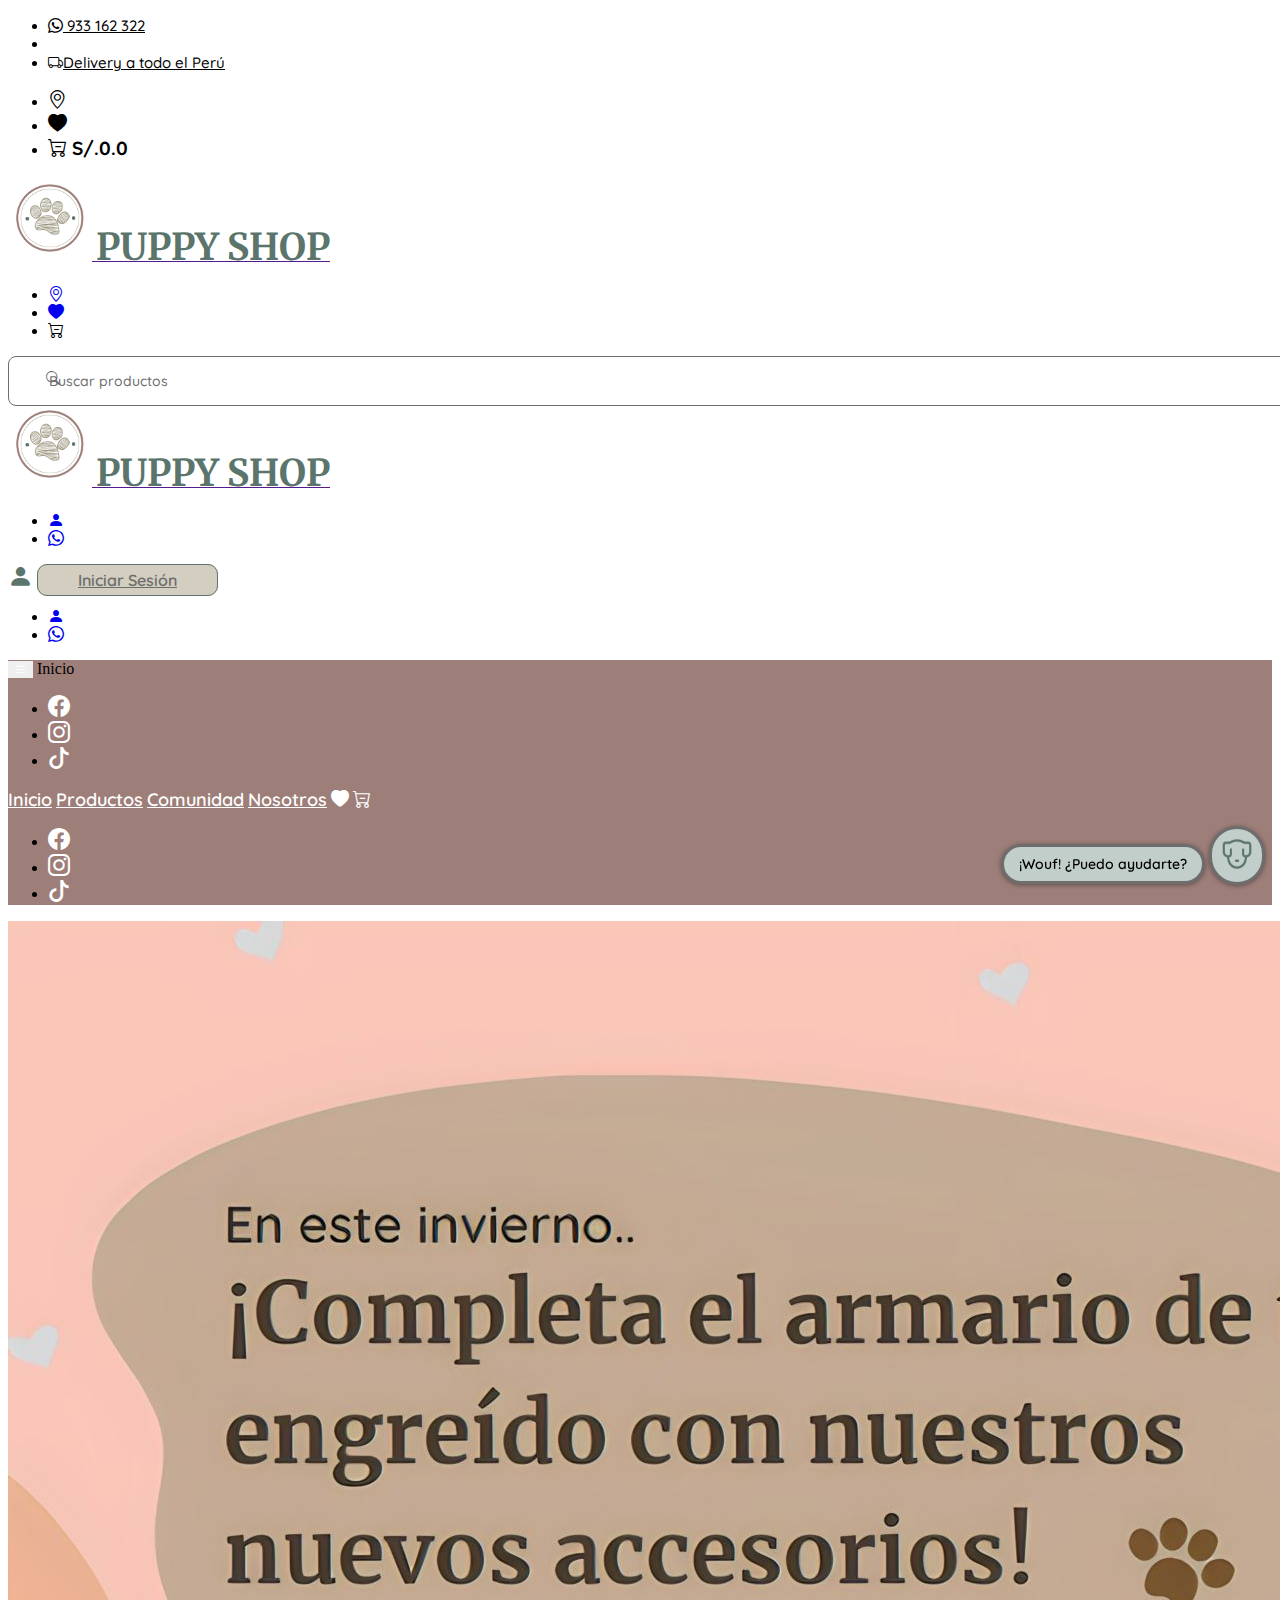
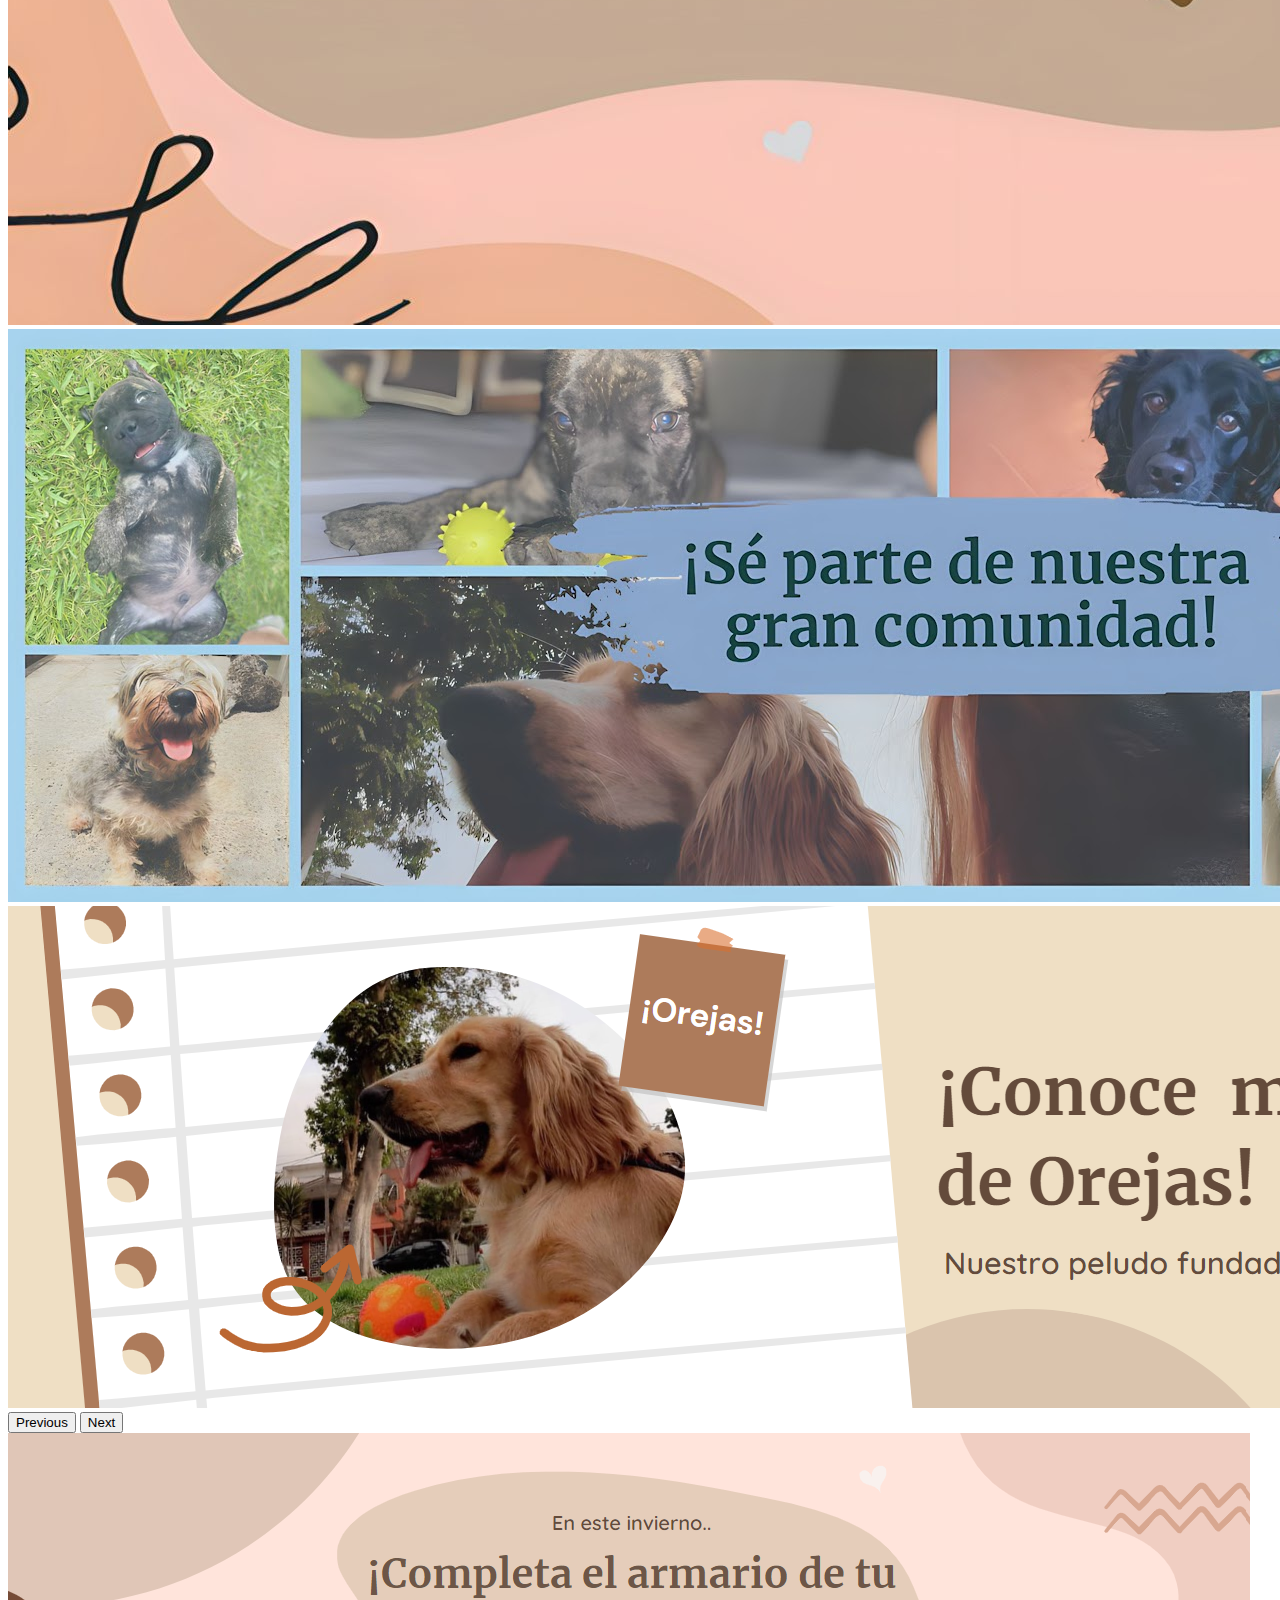
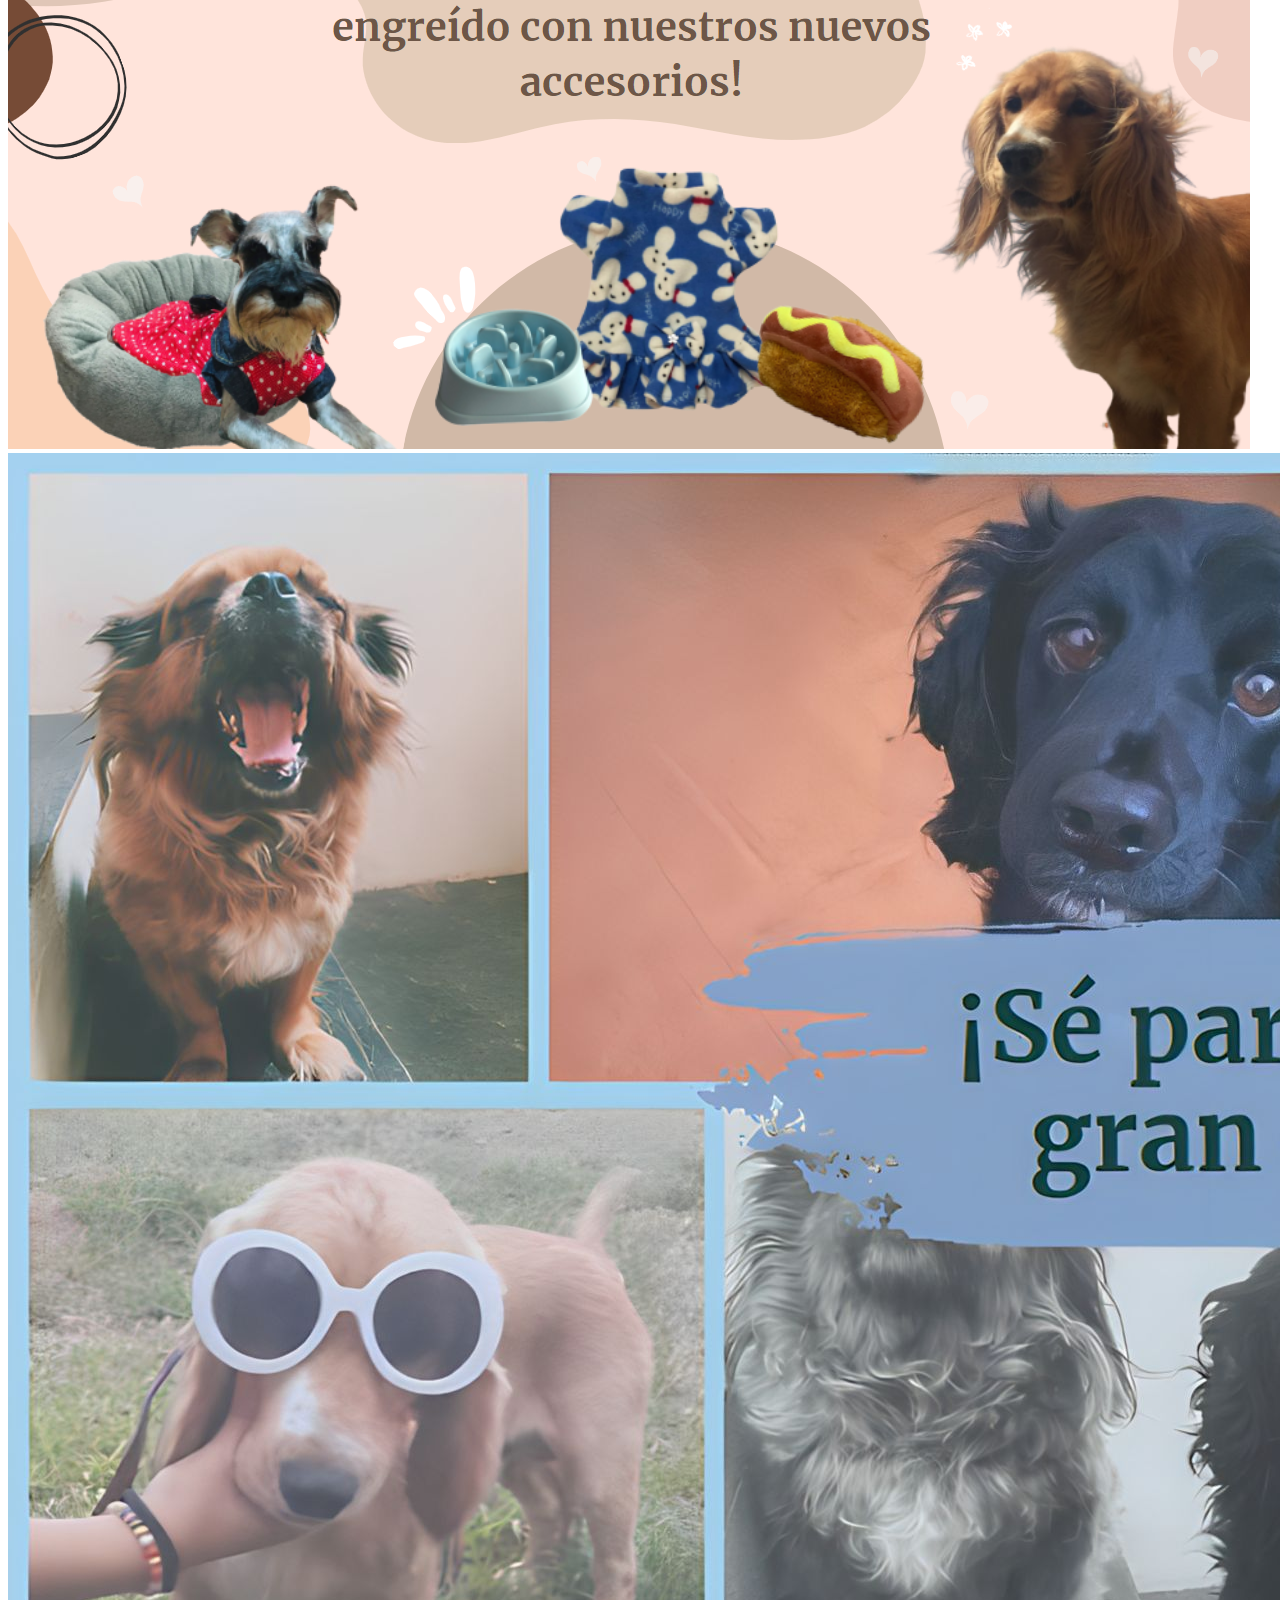
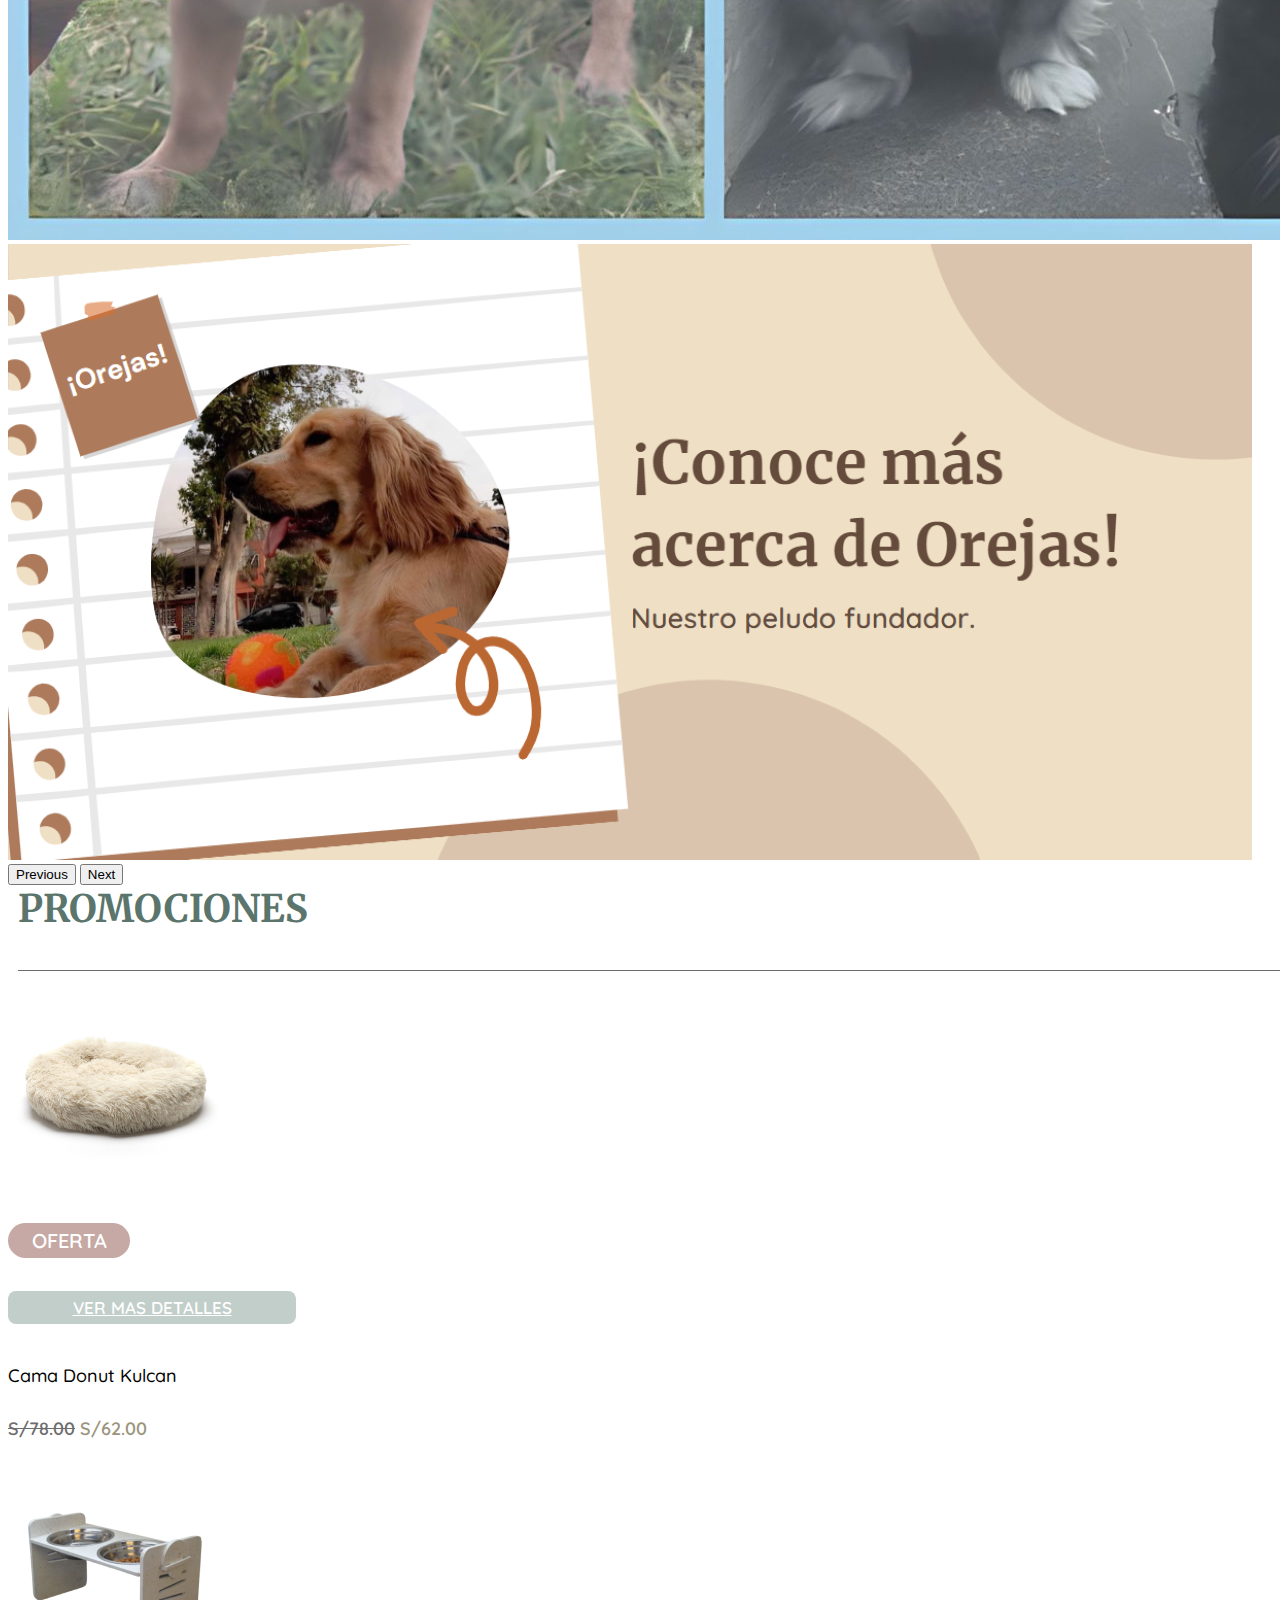
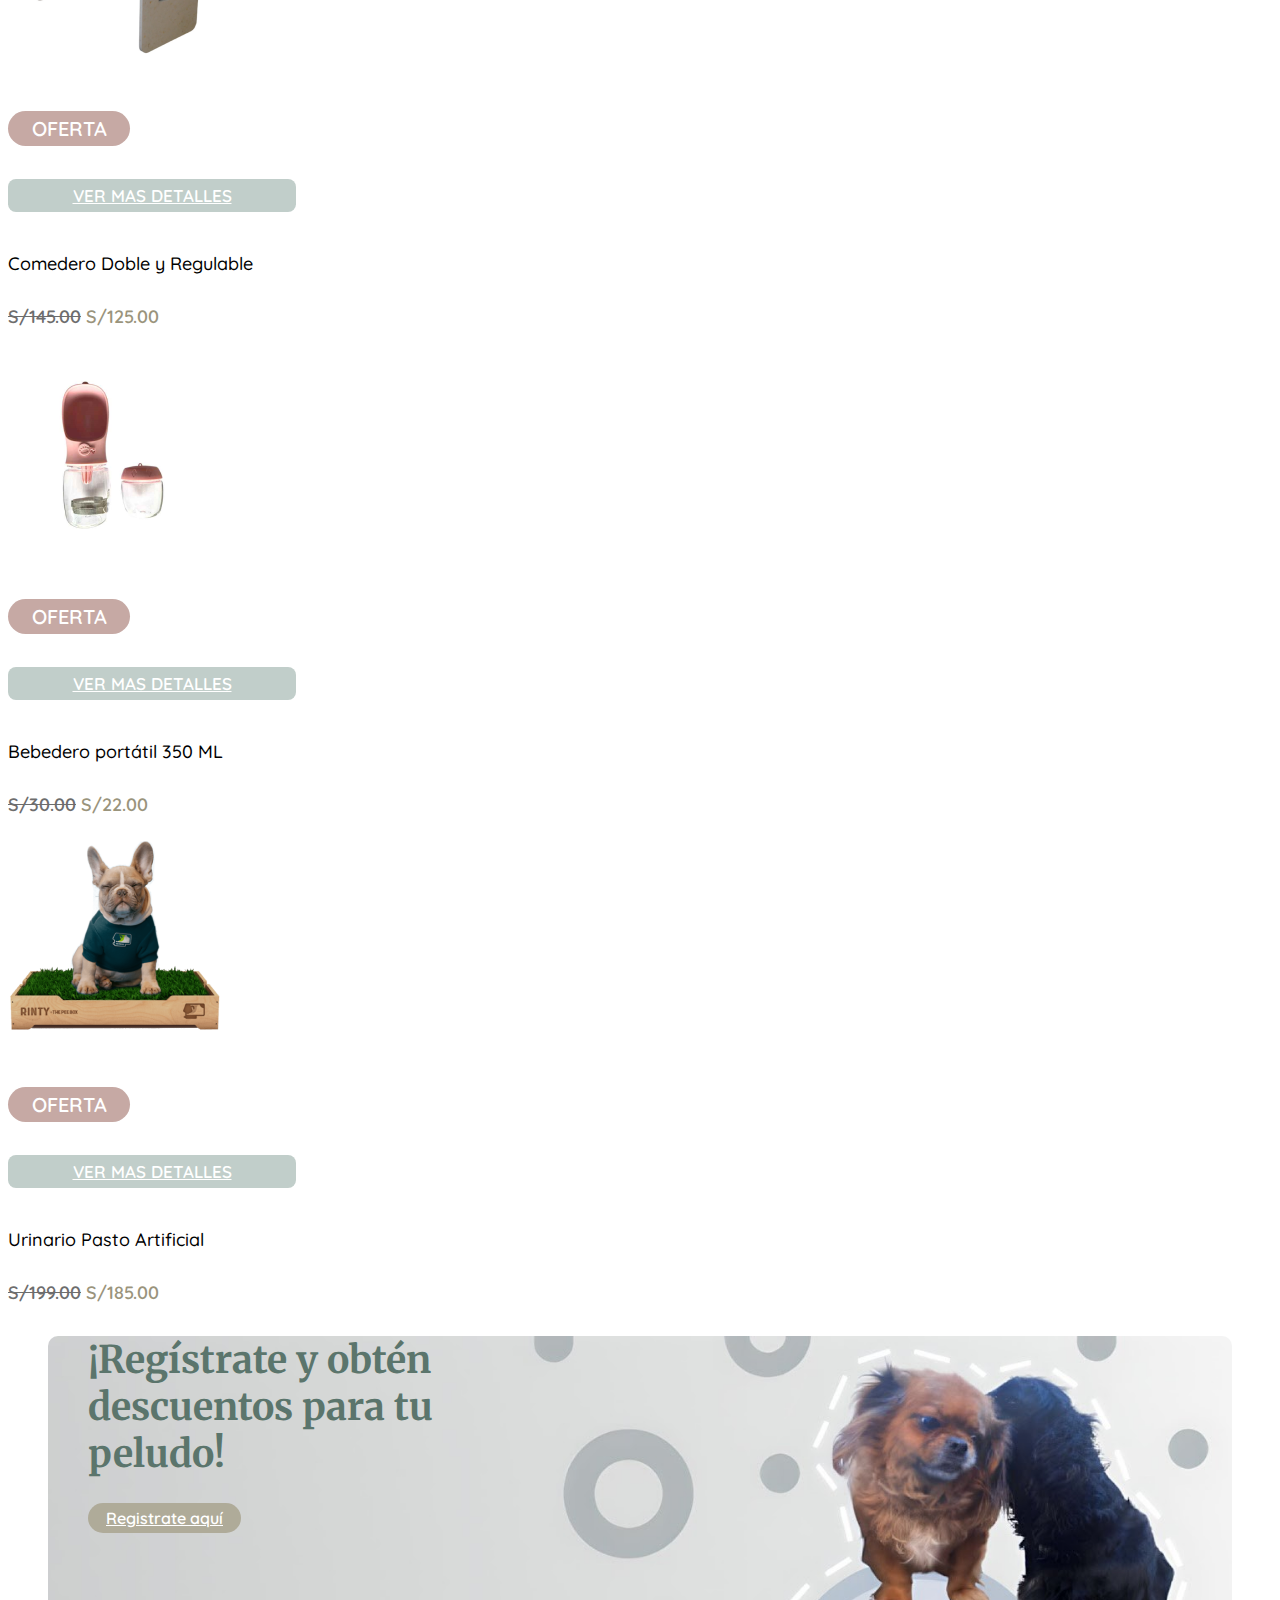
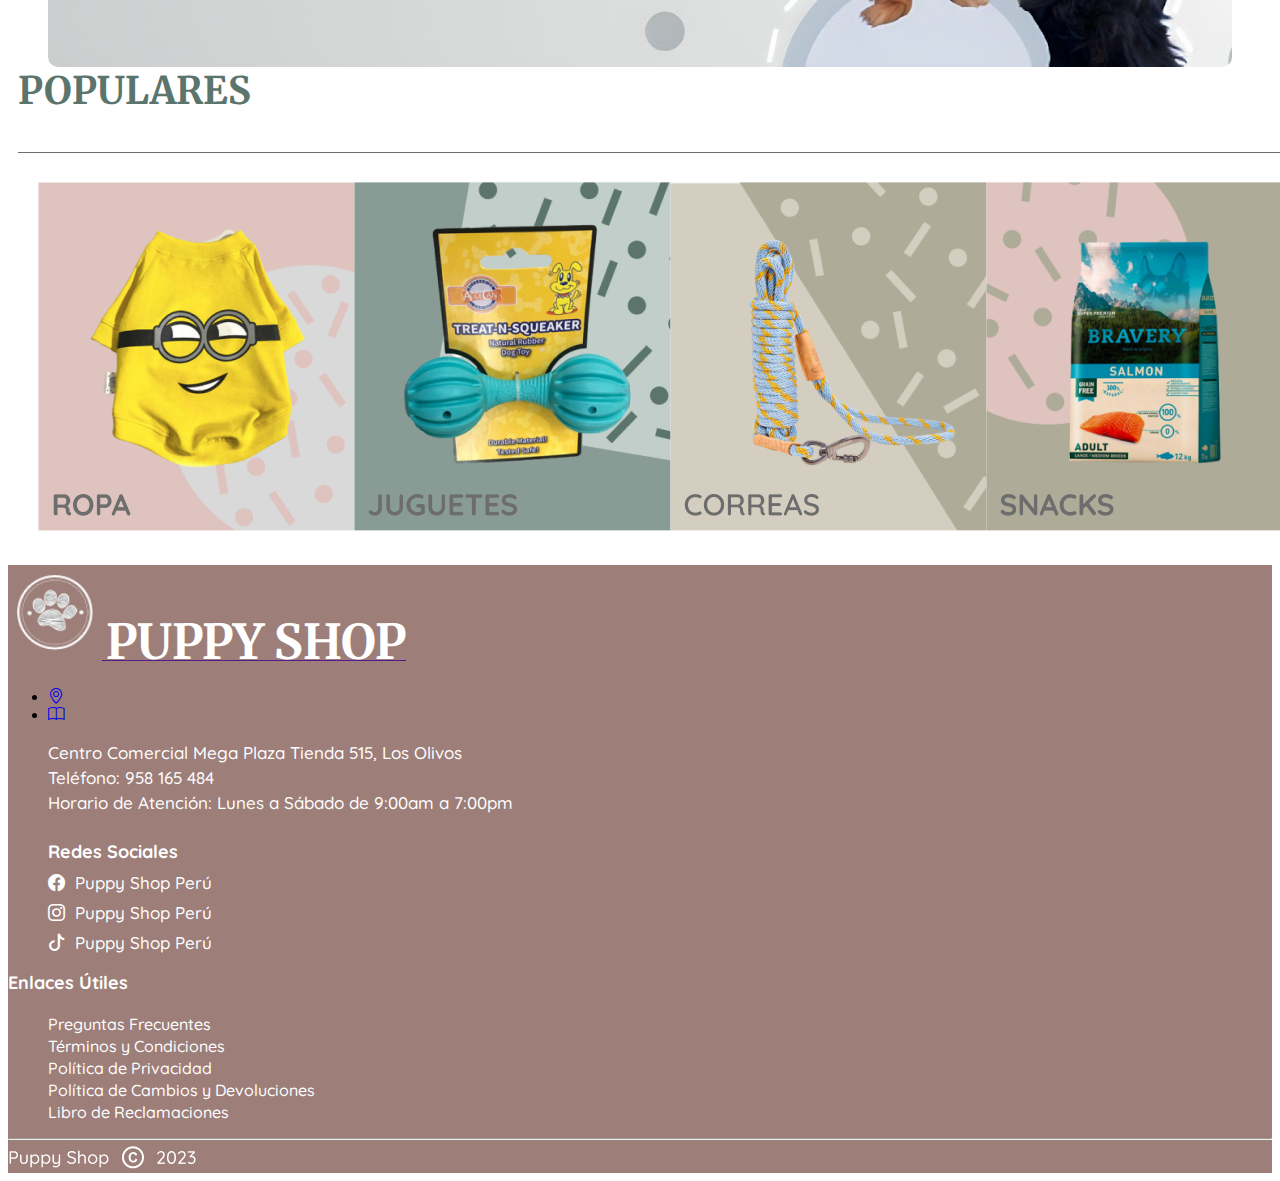
<file: index.html>
<!DOCTYPE html>
<html lang="en">

<head>
	<meta charset="UTF-8">
	<meta name="viewport" content="width=device-width, initial-scale=1.0">
	<title>Puppy Shop Perú</title>
	<link href="https://cdn.jsdelivr.net/npm/bootstrap@5.2.3/dist/css/bootstrap.min.css" rel="stylesheet"
		integrity="sha384-rbsA2VBKQhggwzxH7pPCaAqO46MgnOM80zW1RWuH61DGLwZJEdK2Kadq2F9CUG65" crossorigin="anonymous">
	<link rel="stylesheet" href="https://cdn.jsdelivr.net/npm/bootstrap-icons@1.10.5/font/bootstrap-icons.css">
	<link rel="stylesheet" type="text/css" href="css/index.css">
	<link rel="icon" href="images/logo-v2.png">
</head>

<body>

	<!-- HEADER -->
	<div class="container-fluid">
		<div class="row">
			<!-- SECTION 1 -->
			<div class="col-6 d-none d-lg-block">
				<ul class="nav part-1 ps-4">
					<li class="nav-item">
						<a class="nav-link mx-3 my-2"
							href="https://api.whatsapp.com/send/?phone=933162322&text&type=phone_number&app_absent=0"
							target="_blank"><i class="bi bi-whatsapp pe-1"></i> 933 162 322</a>
					</li>
					<li class="nav-item">
					<li class="nav-item">
						<a class="nav-link mx-3 my-2" href="https://www.olvacourier.com/" target="_blank"><i
								class="bi bi-truck pe-2"></i>Delivery a todo el Perú</a>
					</li>
				</ul>
			</div>
			<!-- SECTION 2 -->
			<div class="col-6 d-none d-lg-block">
				<ul class="nav part-2 justify-content-end pe-4">
					<li class="nav-item">
						<a class="nav-link my-2 mx-3" href="https://www.megaplaza.com.pe/independencia"
							target="_blank"><i class="bi bi-geo-alt"></i></a>
					</li>
					<li class="nav-item">
						<a class="nav-link my-2 mx-3" href="#"><i class="bi bi-heart-fill"></i></a>
					</li>
					<li class="nav-item">
						<a class="nav-link my-2 mx-3"><i class="bi bi-cart-dash"></i> S/.0.0</a>
					</li>
				</ul>
			</div>
		</div>
		<div class="row">
			<!-- SECTION 1-->
			<div class="col-9 col-lg-4 col-md-3 pb-lg-1">
				<!-- DESKTOP AND MOBILE -->
				<div class="d-md-none d-lg-block ps-lg-1">
					<a class="navbar-brand logo justify-content-start align-items-center d-flex" href="">
						<img src="./images/logo-v2.png" alt="">
						<span>PUPPY SHOP</span>
					</a>
				</div>
				<!-- TABLET -->
				<div class=" d-none d-md-block d-lg-none">
					<ul class="nav tablet-part pt-2 d-flex justify-content-center">
						<li class="nav-item">
							<a class="nav-link" href="https://www.megaplaza.com.pe/independencia" target="_blank"><i
									class="bi bi-geo-alt"></i></a>
						</li>
						<li class="nav-item">
							<a class="nav-link" href="#"><i class="bi bi-heart-fill"></i></a>
						</li>
						<li class="nav-item">
							<a class="nav-link"><i class="bi bi-cart-dash"></i></a>
						</li>
					</ul>
				</div>
			</div>
			<!-- SECTION 2 -->
			<div class="col-3 col-lg-4 col-md-6">
				<!-- DESKTOP -->
				<div class="d-none d-lg-block mt-3">
					<form class="input-box" role="search">
						<i class="bi bi-search"></i>
						<input class="form-control" type="text" placeholder="Buscar productos" aria-label="Search">
					</form>
				</div>
				<!-- TABLET -->
				<div class="d-none d-md-block d-lg-none">
					<a class="navbar-brand logo justify-content-center align-items-center d-flex" href="">
						<img src="./images/logo-v2.png" alt="">
						<span>PUPPY SHOP</span>
					</a>
				</div>
				<!-- MOBILE -->
				<div class="d-lg-none d-md-none">
					<ul class="nav mobile-links d-flex justify-content-center">
						<li class="nav-item">
							<a class="nav-link p-1" href="./login.html" target="_blank"><i
									class="bi bi-person-fill"></i></a>
						</li>
						<li class="nav-item">
							<a class="nav-link p-1"
								href="https://api.whatsapp.com/send/?phone=933162322&text&type=phone_number&app_absent=0"
								target="_blank"><i class="bi bi-whatsapp pe-1"></i></a>
						</li>
						</li>
					</ul>
				</div>
			</div>
			<!-- SECTION 3-->
			<div class="col-lg-4 col-md-3 d-none d-sm-none d-md-block">
				<!-- DESKTOP -->
				<div class="d-none d-lg-block">
					<div class="login-desktop d-flex justify-content-end mt-4 pe-5">
						<i class="bi bi-person-fill pe-2"></i>
						<a class="btn" type="submit" href="./login.html" target="_blank">Iniciar Sesión</a>
					</div>
				</div>
				<!-- TABLET -->
				<div class="d-none d-md-block d-lg-none">
					<ul class="nav tablet-part d-flex justify-content-center pt-2">
						<li class="nav-item">
							<a class="nav-link" href="./login.html" target="_blank"><i
									class="bi bi-person-fill"></i></a>
						</li>
						<li class="nav-item">
							<a class="nav-link"
								href="https://api.whatsapp.com/send/?phone=933162322&text&type=phone_number&app_absent=0"
								target="_blank"><i class="bi bi-whatsapp pe-1"></i></a>
						</li>
						</li>
					</ul>
				</div>
			</div>
		</div>
	</div>

	<!-- NAV -->
	<div class="container-fluid banner-nav">
		<nav class="navbar navbar-expand-lg p-1">
			<div class="container-fluid">
				<button class="navbar-toggler py-0" style="border: none;" type="button" data-bs-toggle="collapse"
					data-bs-target="#navbarNavAltMarkup" aria-controls="navbarNavAltMarkup" aria-expanded="false"
					aria-label="Toggle navigation">
					<i class="bi bi-list nav-list" style="color: #fff;"></i>
				</button>
				<span class="d-none d-lg-none d-md-block nav-title">Inicio</span>
				<ul class="nav nav-icons d-block d-lg-none d-flex">
					<li class="nav-item">
						<a class="nav-link" aria-current="page" href="https://www.facebook.com/PuppyShopPeru2023/"
							target="_blank"><i class="bi bi-facebook"></i></a>
					<li class="nav-item">
						<a class="nav-link" href="#" target="_blank"><i class="bi bi-instagram"></i></a>
					</li>
					<li class="nav-item">
						<a class="nav-link" href="#"><i class="bi bi-tiktok"></i></a>
					</li>
				</ul>
				<div class="collapse navbar-collapse" id="navbarNavAltMarkup">
					<div class="navbar-nav nav-items ps-lg-5 ms-lg-4">
						<a class="nav-link px-lg-5" aria-current="page" href="#">Inicio</a>
						<a class="nav-link px-lg-5" href="#">Productos</a>
						<a class="nav-link px-lg-5" href="#">Comunidad</a>
						<a class="nav-link px-lg-5" href="#">Nosotros</a>
						<a class="nav-link d-lg-none px-lg-5" href="#"><i class="bi bi-heart-fill"></i></a>
						<a class="nav-link d-lg-none px-lg-5" href="#"><i class="bi bi-cart-dash"></i></a>
					</div>
				</div>
				<div class="d-none d-lg-block">
					<ul class="nav nav-icons pe-lg-4">
						<li class="nav-item">
							<a class="nav-link p-lg-2" aria-current="page"
								href="https://www.facebook.com/PuppyShopPeru2023/" target="_blank"><i
									class="bi bi-facebook"></i></a>
						<li class="nav-item">
							<a class="nav-link p-lg-2" href="#" target="_blank"><i class="bi bi-instagram"></i></a>
						</li>
						<li class="nav-item">
							<a class="nav-link p-lg-2" href="#"><i class="bi bi-tiktok"></i></a>
						</li>
					</ul>
				</div>
			</div>
		</nav>
	</div>

	<!-- CAROUSEL -->
	<div class="container-fluid p-0">
		<!-- DESKTOP -->
		<div id="carouselExampleControls" class="carousel slide d-none d-md-none d-lg-block" data-bs-ride="carousel">
			<div class="carousel-inner">
				<div class="carousel-item active">
					<img src="./images/publicity-1.jpg" class="d-block w-100" alt="...">
				</div>
				<div class="carousel-item">
					<img src="./images/publicity-2.jpg" class="d-block w-100" alt="...">
				</div>
				<div class="carousel-item">
					<img src="./images/publicity-3.png" class="d-block w-100" alt="...">
				</div>
			</div>
			<button class="carousel-control-prev" type="button" data-bs-target="#carouselExampleControls"
				data-bs-slide="prev">
				<span class="carousel-control-prev-icon" aria-hidden="true"></span>
				<span class="visually-hidden">Previous</span>
			</button>
			<button class="carousel-control-next" type="button" data-bs-target="#carouselExampleControls"
				data-bs-slide="next">
				<span class="carousel-control-next-icon" aria-hidden="true"></span>
				<span class="visually-hidden">Next</span>
			</button>
		</div>
		<!-- RESPONSIVE -->
		<div id="carouselExampleControls" class="carousel slide d-block d-lg-none" data-bs-ride="carousel">
			<div class="carousel-inner">
				<div class="carousel-item active">
					<img src="./images/publicity-1-responsive.png" class="d-block w-100" alt="...">
				</div>
				<div class="carousel-item">
					<img src="./images/publicity-2-responsive.jpg" class="d-block w-100" alt="...">
				</div>
				<div class="carousel-item">
					<img src="./images/publicity-3-responsive.png" class="d-block w-100" alt="...">
				</div>
			</div>
			<button class="carousel-control-prev" type="button" data-bs-target="#carouselExampleControls"
				data-bs-slide="prev">
				<span class="carousel-control-prev-icon" aria-hidden="true"></span>
				<span class="visually-hidden">Previous</span>
			</button>
			<button class="carousel-control-next" type="button" data-bs-target="#carouselExampleControls"
				data-bs-slide="next">
				<span class="carousel-control-next-icon" aria-hidden="true"></span>
				<span class="visually-hidden">Next</span>
			</button>
		</div>
	</div>

	<!-- PROMOTIONS -->
	<div class="container-fluid">
		<div class="row">
			<div class="col-12 pt-lg-2 pt-md-2">
				<div class="title-promotion d-flex">
					<span>PROMOCIONES</span>
					<div class="line"></div>
				</div>
			</div>
		</div>
		<div class="container">
			<div class="row">
				<div class="col-12 py-3 promotion-cards justify-content-center d-flex cards">
					<!-- CARD 1 -->
					<div class="card card-1" style="width: 18rem;">
						<img src="./images/photo-1.png" class="card-img-top p-lg-5 pb-lg-0" alt="...">
						<div class="position-absolute badge-success p-2 m-2">
							<h5 class="card-oferta">OFERTA</h5>
						</div>
						<div class="card-body text-center">
							<button class="btn" type="button">VER MAS DETALLES</button>
							<h5 class="card-title">Cama Donut Kulcan</h5>
							<p class="card-text"><span>S/78.00</span> S/62.00</p>
						</div>
					</div>
					<!-- CARD 2 -->
					<div class="card card-2" style="width: 18rem;">
						<img src="./images/photo-2.png" class="card-img-top p-lg-5 pb-lg-0" alt="...">
						<div class="position-absolute badge-success p-2 m-2">
							<h5 class="card-oferta">OFERTA</h5>
						</div>
						<div class="card-body text-center">
							<button class="btn" type="button">VER MAS DETALLES</button>
							<h5 class="card-title">Comedero Doble y Regulable</h5>
							<p class="card-text"><span>S/145.00</span> S/125.00</p>
						</div>
					</div>
					<!-- CARD 3 -->
					<div class="card card-3" style="width: 18rem;">
						<img src="./images/photo-3.png" class="card-img-top p-lg-5 pb-lg-0" alt="...">
						<div class="position-absolute badge-success p-2 m-2">
							<h5 class="card-oferta">OFERTA</h5>
						</div>
						<div class="card-body text-center">
							<button class="btn" type="button">VER MAS DETALLES</button>
							<h5 class="card-title">Bebedero portátil 350 ML</h5>
							<p class="card-text"><span>S/30.00</span> S/22.00</p>
						</div>
					</div>
					<!-- CARD 4 -->
					<div class="card card-4" style="width: 18rem;">
						<img src="./images/photo-4.png" class="card-img-top p-lg-5 pb-lg-0" alt="...">
						<div class="position-absolute badge-success p-2 m-2">
							<h5 class="card-oferta">OFERTA</h5>
						</div>
						<div class="card-body text-center">
							<button class="btn" type="button">VER MAS DETALLES</button>
							<h5 class="card-title">Urinario Pasto Artificial</h5>
							<p class="card-text"><span>S/199.00</span> S/185.00</p>
						</div>
					</div>
				</div>
			</div>
		</div>
	</div>

	<!-- PUBLICITY -->
	<div class="container-fluid">
		<!-- DESKTOP | TABLET -->
		<div class="banner bg-image d-flex justify-content-start align-items-center">
			<div class="text-banner">
				<h2>¡Regístrate y obtén <br>descuentos para tu <br class="d-block d-lg-none d-md-none">peludo!</h2>
				<a class="btn" type="button" href="./registry.html" target="_blank">Registrate aquí</a>
			</div>
		</div>
	</div>

	<!-- POPULAR PRODUCTS-->
	<div class="container-fluid">
		<div class="row">
			<div class="col-12 pt-lg-2 pt-md-2 pt-3">
				<div class="title-promotion d-flex">
					<span>POPULARES</span>
					<div class="line"></div>
				</div>
			</div>
			<div class="container">
				<div class="row">
					<div class="col-12">
						<div class="category-images d-flex text-center">
							<div class="card-body" style="width: 18rem;">
								<img src="./images/category-1.png" class="card-img-top" alt="...">
							</div>
							<div class="card-body" style="width: 18rem;">
								<img src="./images/category-2.png" class="card-img-top" alt="...">
							</div>
							<div class="card-body d-none d-md-block d-lg-block" style="width: 18rem;">
								<img src="./images/category-3.png" class="card-img-top" alt="...">
							</div>
							<div class="card-body d-none d-lg-block" style="width: 18rem;">
								<img src="./images/category-4.png" class="card-img-top" alt="...">
							</div>
						</div>
					</div>
				</div>
			</div>
		</div>
	</div>

	<!-- FOOTER -->
	<footer>
		<div class="container-fluid">
			<!-- FOOTER LOGO -->
			<div class="row">
				<div class="col-6 col-lg-12 col-md-12 ps-2 py-2 ps-lg-5 pt-lg-5 ps-md-4 pt-md-4">
					<a class="navbar-brand ps-3 logo-footer justify-content-start align-items-center d-flex" href="">
						<img src="./images/logo-v2-white.png" alt="" width="94px" height="94px">
						<span>PUPPY SHOP</span>
					</a>
				</div>
				<div class="col-6 d-lg-none d-md-none d-flex justify-content-end align-items-center">
					<ul class="nav footer-icons pe-4">
						<li class="nav-item">
							<a class="nav-link" href="https://www.megaplaza.com.pe/independencia" target="_blank"><i
									class="bi bi-geo-alt"></i></a>
						</li>
						<li class="nav-item">
							<a class="nav-link" href="#"><i class="bi bi-book"></i></a>
						</li>
					</ul>
				</div>
			</div>
			<!-- FOOTER INFO -->
			<div class="row py-lg-3 align-items-center d-flex">
				<!-- MAP AND CONTACT -->
				<div class="col-4 ps-lg-5 d-none d-md-block d-lg-block">
					<ul class="contact">
						<li>Centro Comercial Mega Plaza Tienda 515, Los Olivos</li>
						<li>Teléfono: 958 165 484</li>
						<li>Horario de Atención: Lunes a Sábado de 9:00am a 7:00pm</li>
					</ul>
				</div>
				<!-- SOCIAL MEDIA -->
				<div class="col-4 text-center d-none d-md-block d-lg-block">
					<ul class="social-media-name ps-md-1">
						<li class="title-social-media p-0">Redes Sociales</li>
						<li>
							<a class="nav-link" href="https://www.facebook.com/PuppyShopPeru2023/" target="_blank"><i
									class="bi bi-facebook"></i></i>Puppy Shop Perú</a>
						</li>
						<li>
							<a class="nav-link" href="#" target="_blank"><i class="bi bi-instagram"></i></i>Puppy Shop
								Perú</a>
						</li>
						<li>
							<a class="nav-link" href="#"><i class="bi bi-tiktok"></i></i>Puppy Shop Perú</a>
						</li>
					</ul>
				</div>
				<!-- TERMS AND CONDITIONS -->
				<div class="col-4 p-0 d-none d-md-block d-lg-block">
					<div class="ms-lg-5 ps-1 ps-lg-5 ps-md-4">
						<p class="links-title mb-1">Enlaces Útiles</p>
						<ul class="links p-0 ">
							<li>
								<a href="#">Preguntas Frecuentes</a>
							</li>
							<li>
								<a href="#">Términos y Condiciones</a>
							</li>
							<li>
								<a href="#">Política de Privacidad</a>
							</li>
							<li>
								<a href="#">Política de Cambios y Devoluciones</a>
							</li>
							<li>
								<a href="#">Libro de Reclamaciones</a>
							</li>
						</ul>
					</div>
				</div>
			</div>
			<!-- FOOTER NAME -->
			<div class="row">
				<div class="col-12 mb-2 p-0">
					<div class="footer-name text-center">
						<hr>
						<img src="./images/footer.png" alt="">
					</div>
				</div>
			</div>
		</div>
	</footer>

	<!-- BOTON FLOTANTE -->
	<div class="button align-items-center d-flex">
		<button class="btn btn-primary button-message" type="button">¡Wouf! ¿Puedo ayudarte?</button>
		<button class="button-img ms-lg-2 ms-1"
			href="https://api.whatsapp.com/send/?phone=933162322&text&type=phone_number&app_absent=0"
			target="_blank"><img src="./images/dog-button.png" alt=""></button>
	</div>

	<script src="https://cdn.jsdelivr.net/npm/bootstrap@5.3.1/dist/js/bootstrap.bundle.min.js"
		integrity="sha384-HwwvtgBNo3bZJJLYd8oVXjrBZt8cqVSpeBNS5n7C8IVInixGAoxmnlMuBnhbgrkm" crossorigin="anonymous">
		</script>

</body>

</html>
</file>
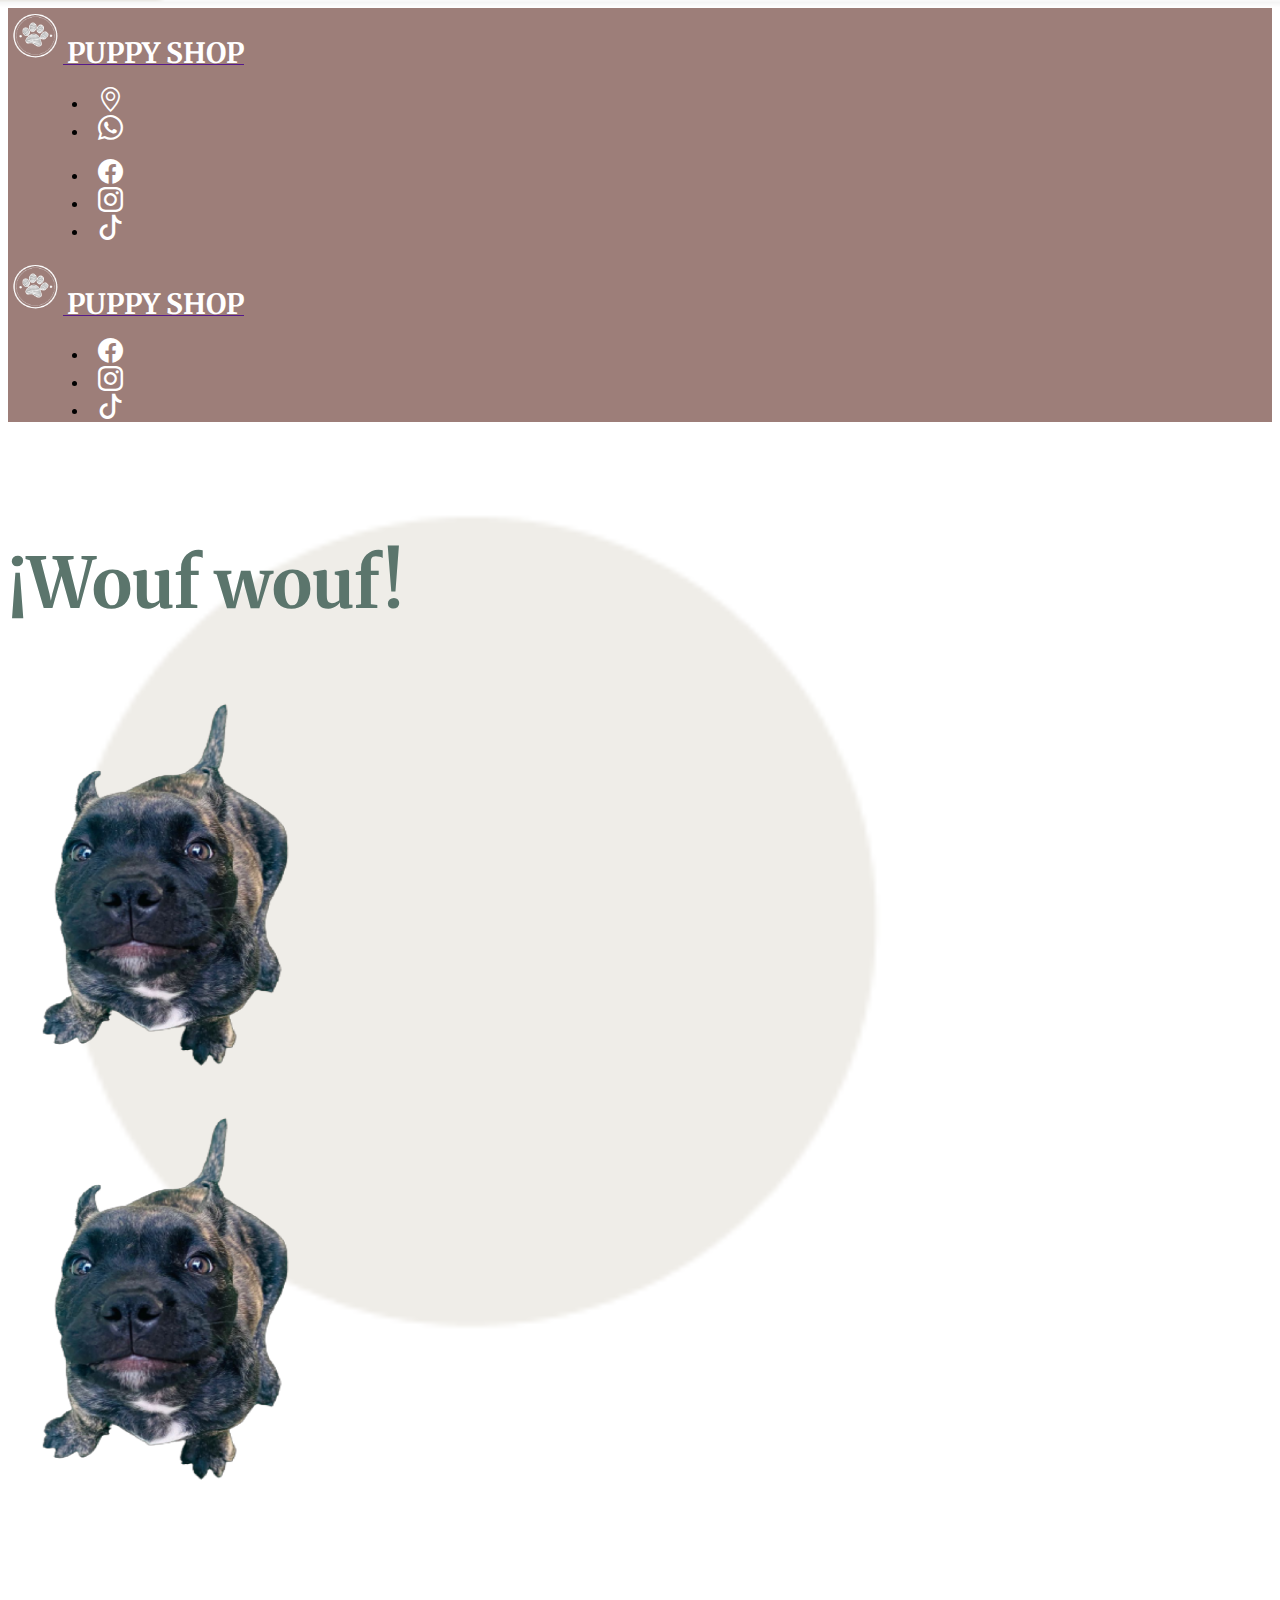
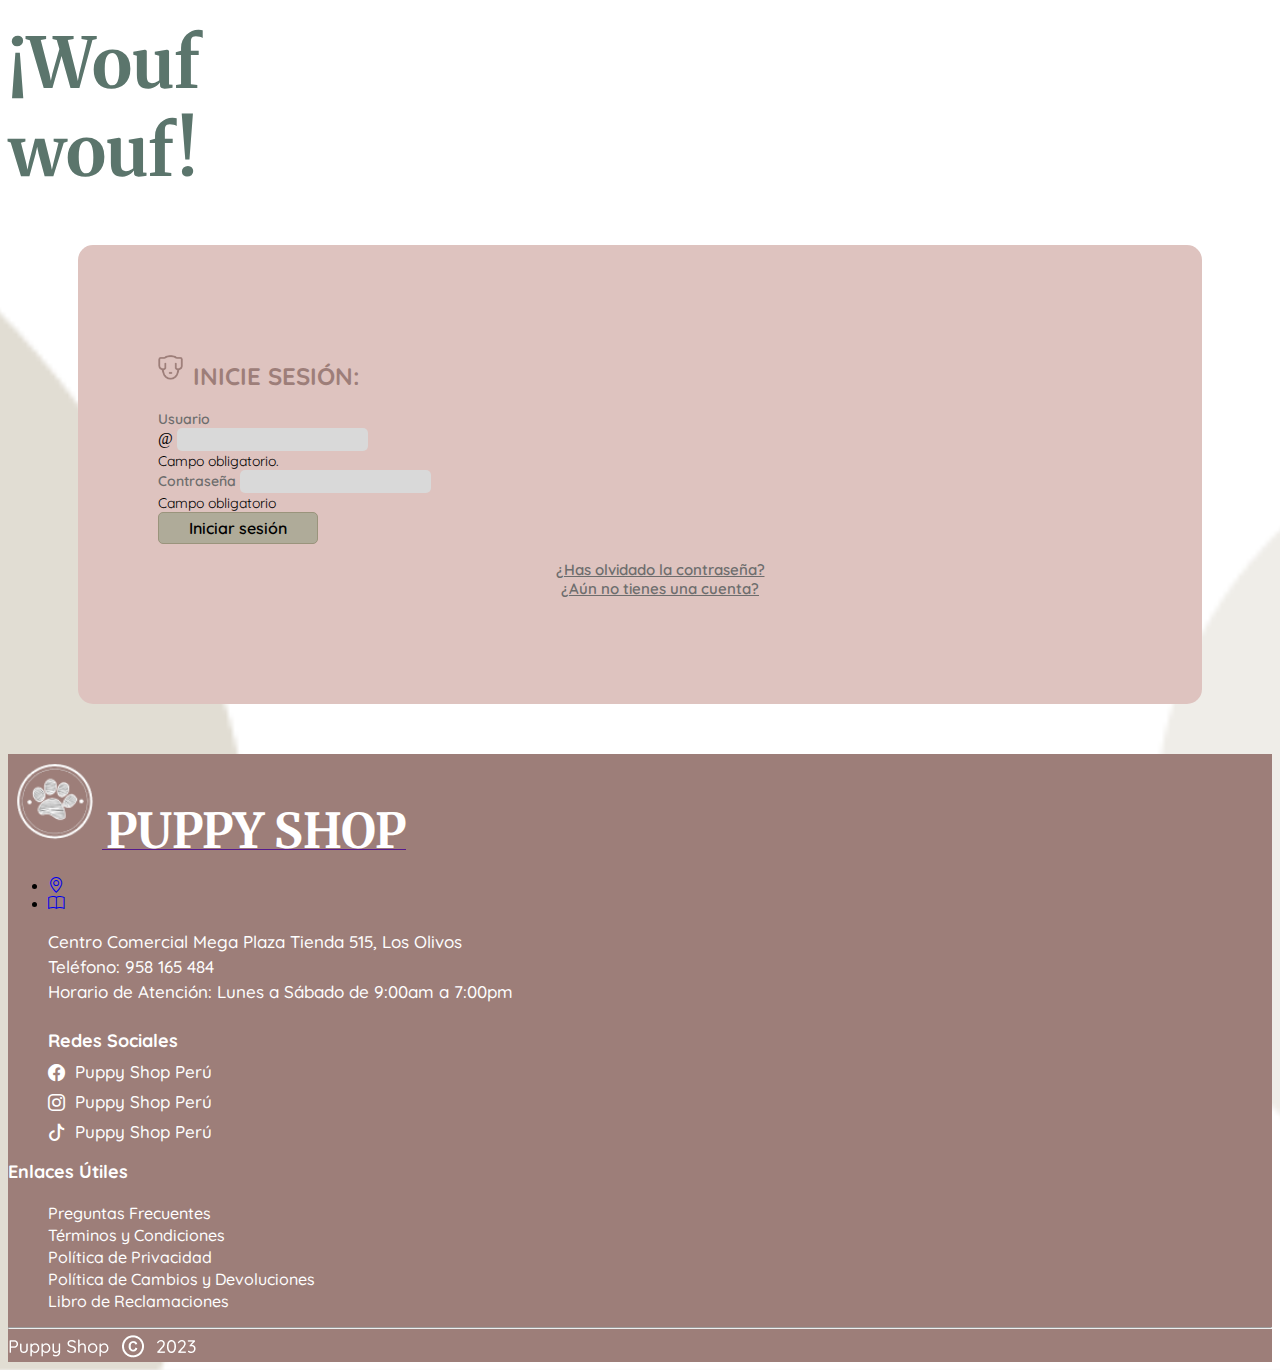
<file: login.html>
<!DOCTYPE html>
<html lang="en">

<head>
  <meta charset="UTF-8">
  <meta name="viewport" content="width=device-width, initial-scale=1.0">
  <title>Iniciar Sesión</title>
  <link href="https://cdn.jsdelivr.net/npm/bootstrap@5.2.3/dist/css/bootstrap.min.css" rel="stylesheet"
    integrity="sha384-rbsA2VBKQhggwzxH7pPCaAqO46MgnOM80zW1RWuH61DGLwZJEdK2Kadq2F9CUG65" crossorigin="anonymous">
  <link rel="stylesheet" href="https://cdn.jsdelivr.net/npm/bootstrap-icons@1.10.5/font/bootstrap-icons.css">
  <link rel="stylesheet" type="text/css" href="css/login.css">
  <link rel="icon" href="images/logo-v2.png">
</head>

<body>
  <!-- BANNER -->
  <div class="container-fluid">
    <div class="row banner p-lg-1">
      <div class="col-6 col-lg-6 col-md-3">
        <!-- DESKTOP | MOBILE -->
        <div class="d-md-none d-lg-block">
          <a class="navbar-brand ps-lg-4 logo justify-content-start align-items-center d-flex" href="">
            <img src="./images/logo-white.png" alt="" width="84px" height="84px">
            <span>PUPPY SHOP</span>
          </a>
        </div>
        <!-- TABLET -->
        <div class="d-none d-lg-none d-md-block">
          <ul class="nav icons d-flex justify-content-center p-0">
            <li class="nav-item">
              <a class="nav-link" href="https://www.megaplaza.com.pe/independencia" target="_blank"><i
                  class="bi bi-geo-alt"></i></a>
            </li>
            <li class="nav-item">
              <a class="nav-link"
                href="https://api.whatsapp.com/send/?phone=933162322&text&type=phone_number&app_absent=0"
                target="_blank"><i class="bi bi-whatsapp pe-1"></i></a>
            </li>
            </li>
          </ul>
        </div>
      </div>
      <div class="col-6 col-md-6">
        <!-- DESKTOP | MOBILE -->
        <div class="d-md-none d-lg-block">
          <ul class="nav nav-2 icons justify-content-end d-flex pt-lg-2">
            <li class="nav-item">
              <a class="nav-link" aria-current="page" href="https://www.facebook.com/PuppyShopPeru2023/"
                target="_blank"><i class="bi bi-facebook"></i></a>
            </li>
            <li class="nav-item">
              <a class="nav-link" href="#" target="_blank"><i class="bi bi-instagram"></i></a>
            </li>
            <li class="nav-item">
              <a class="nav-link" href="#"><i class="bi bi-tiktok"></i></a>
            </li>
          </ul>
        </div>
        <!-- TABLET -->
        <div class="d-none d-md-block d-lg-none">
          <a class="navbar-brand ps-lg-4 logo justify-content-center align-items-center d-flex" href="">
            <img src="./images/logo-white.png" alt="" width="84px" height="84px">
            <span>PUPPY SHOP</span>
          </a>
        </div>
      </div>
      <div class="col-md-3 d-lg-none">
        <!-- TABLET -->
        <div class="d-md-block d-none d-lg-none">
          <ul class="nav icons justify-content-center d-flex p-0">
            <li class="nav-item">
              <a class="nav-link" aria-current="page" href="hhttps://www.facebook.com/PuppyShopPeru2023/"
                target="_blank"><i class="bi bi-facebook"></i></a>
            </li>
            <li class="nav-item">
              <a class="nav-link" href="#" target="_blank"><i class="bi bi-instagram"></i></a>
            </li>
            <li class="nav-item">
              <a class="nav-link" href="#"><i class="bi bi-tiktok"></i></a>
            </li>
          </ul>
        </div>
      </div>
    </div>
  </div>

  <!-- FORM -->
  <div class="container-fluid">
    <div class="row">
      <div class="col-12 col-lg-6 p-2">
        <!-- DESKTOP -->
        <div class="text-intro text-center d-none d-lg-block">
          <h1>¡Wouf wouf!</h1>
          <img src="./images/dog-1.png" alt="">
        </div>
        <!-- RESPONSIVE -->
        <div class="text-intro d-lg-none d-block d-flex align-items-center justify-content-center">
          <img src="./images/dog-1.png" alt="">
          <h1>¡Wouf <br> wouf!</h1>
        </div>
      </div>
      <div class="col-12 col-lg-6 my-4">
        <div class="form-registry">
          <h2 class="pb-lg-3"><img src="./images/icon-dog-1.png" alt="">INICIE SESIÓN:</h2>
          <form class="row g-3 needs-validation" novalidate>
            <div class="col-md-12">
              <label for="validationCustomUsername" class="form-label">Usuario</label>
              <div class="input-group has-validation">
                <span class="input-group-text" id="inputGroupPrepend">@</span>
                <input type="text" class="form-control" id="validationCustomUsername"
                  aria-describedby="inputGroupPrepend" required>
                <div class="invalid-feedback message">
                  Campo obligatorio.
                </div>
              </div>
            </div>
            <div class="col-md-12">
              <label for="exampleInputPassword1" class="form-label">Contraseña</label>
              <input type="password" class="form-control text-input" id="exampleInputPassword1" required>
              <div class="invalid-feedback message">
                Campo obligatorio
              </div>
            </div>
            <div class="col-12 text-center pt-3">
              <button class="btn btn-primary" type="submit">Iniciar sesión</button>
            </div>
            <div class="col-12">
              <div class="links-login pt-lg-2 text-center">
                <ul class="p-0">
                  <li><a href="">¿Has olvidado la contraseña?</a></li>
                  <li><a href="./registry.html" target="_blank">¿Aún no tienes una cuenta?</a></li>
                </ul>
              </div>
            </div>
          </form>
        </div>
      </div>
    </div>
  </div>

  <!-- FOOTER -->
  <footer>
    <div class="container-fluid">
      <!-- FOOTER LOGO -->
      <div class="row">
        <div class="col-6 col-lg-12 col-md-12 ps-2 py-2 ps-lg-5 pt-lg-5 ps-md-4 pt-md-4">
          <a class="navbar-brand ps-3 logo-footer justify-content-start align-items-center d-flex" href="">
            <img src="./images/logo-v2-white.png" alt="" width="94px" height="94px">
            <span>PUPPY SHOP</span>
          </a>
        </div>
        <div class="col-6 d-lg-none d-md-none d-flex justify-content-end align-items-center">
          <ul class="nav footer-icons pe-4">
            <li class="nav-item">
              <a class="nav-link" href="https://www.megaplaza.com.pe/independencia" target="_blank"><i
                  class="bi bi-geo-alt"></i></a>
            </li>
            <li class="nav-item">
              <a class="nav-link" href="#"><i class="bi bi-book"></i></a>
            </li>
          </ul>
        </div>
      </div>
      <!-- FOOTER INFO -->
      <div class="row py-lg-3 align-items-center d-flex">
        <!-- MAP AND CONTACT -->
        <div class="col-4 ps-lg-5 d-none d-md-block d-lg-block">
          <ul class="contact">
            <li>Centro Comercial Mega Plaza Tienda 515, Los Olivos</li>
            <li>Teléfono: 958 165 484</li>
            <li>Horario de Atención: Lunes a Sábado de 9:00am a 7:00pm</li>
          </ul>
        </div>
        <!-- SOCIAL MEDIA -->
        <div class="col-4 text-center d-none d-md-block d-lg-block">
          <ul class="social-media-name ps-md-1">
            <li class="title-social-media p-0">Redes Sociales</li>
            <li>
              <a class="nav-link" href="https://www.facebook.com/PuppyShopPeru2023/" target="_blank"><i
                  class="bi bi-facebook"></i></i>Puppy Shop Perú</a>
            </li>
            <li>
              <a class="nav-link" href="#" target="_blank"><i class="bi bi-instagram"></i></i>Puppy Shop Perú</a>
            </li>
            <li>
              <a class="nav-link" href="#"><i class="bi bi-tiktok"></i></i>Puppy Shop Perú</a>
            </li>
          </ul>
        </div>
        <!-- TERMS AND CONDITIONS -->
        <div class="col-4 p-0 d-none d-md-block d-lg-block">
          <div class="ms-lg-5 ps-1 ps-lg-5 ps-md-4">
            <p class="links-title mb-1">Enlaces Útiles</p>
            <ul class="links p-0 ">
              <li>
                <a href="#">Preguntas Frecuentes</a>
              </li>
              <li>
                <a href="#">Términos y Condiciones</a>
              </li>
              <li>
                <a href="#">Política de Privacidad</a>
              </li>
              <li>
                <a href="#">Política de Cambios y Devoluciones</a>
              </li>
              <li>
                <a href="#">Libro de Reclamaciones</a>
              </li>
            </ul>
          </div>
        </div>
      </div>
      <!-- FOOTER NAME -->
      <div class="row">
        <div class="col-12 mb-2 p-0">
          <div class="footer-name text-center">
            <hr>
            <img src="./images/footer.png" alt="">
          </div>
        </div>
      </div>
    </div>
  </footer>



  <script src="https://cdn.jsdelivr.net/npm/bootstrap@5.3.1/dist/js/bootstrap.bundle.min.js"
    integrity="sha384-HwwvtgBNo3bZJJLYd8oVXjrBZt8cqVSpeBNS5n7C8IVInixGAoxmnlMuBnhbgrkm" crossorigin="anonymous">
    </script>

  <!-- FORM ACTIVE -->
  <script>
    // Example starter JavaScript for disabling form submissions if there are invalid fields
    (() => {
      'use strict'

      // Fetch all the forms we want to apply custom Bootstrap validation styles to
      const forms = document.querySelectorAll('.needs-validation')

      // Loop over them and prevent submission
      Array.from(forms).forEach(form => {
        form.addEventListener('submit', event => {
          if (!form.checkValidity()) {
            event.preventDefault()
            event.stopPropagation()
          }

          form.classList.add('was-validated')
        }, false)
      })
    })()
  </script>
</body>

</html>
</file>
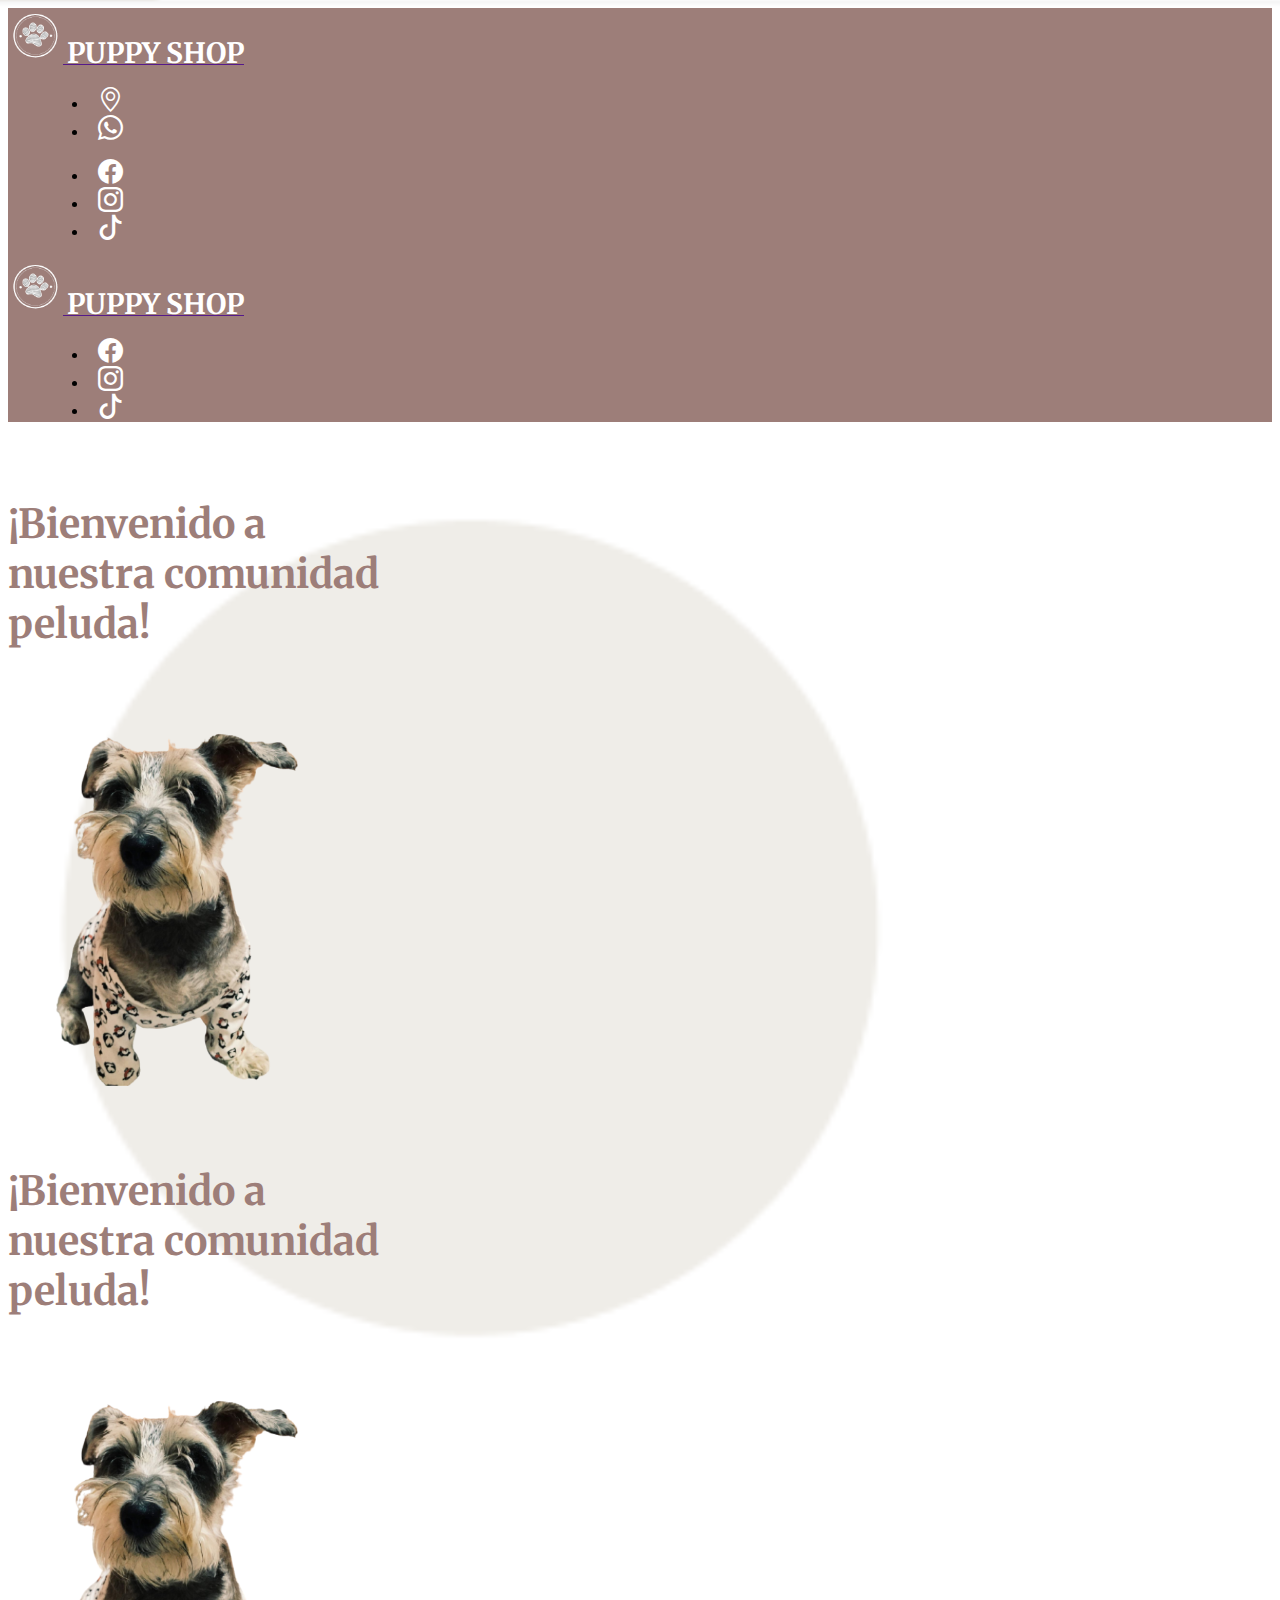
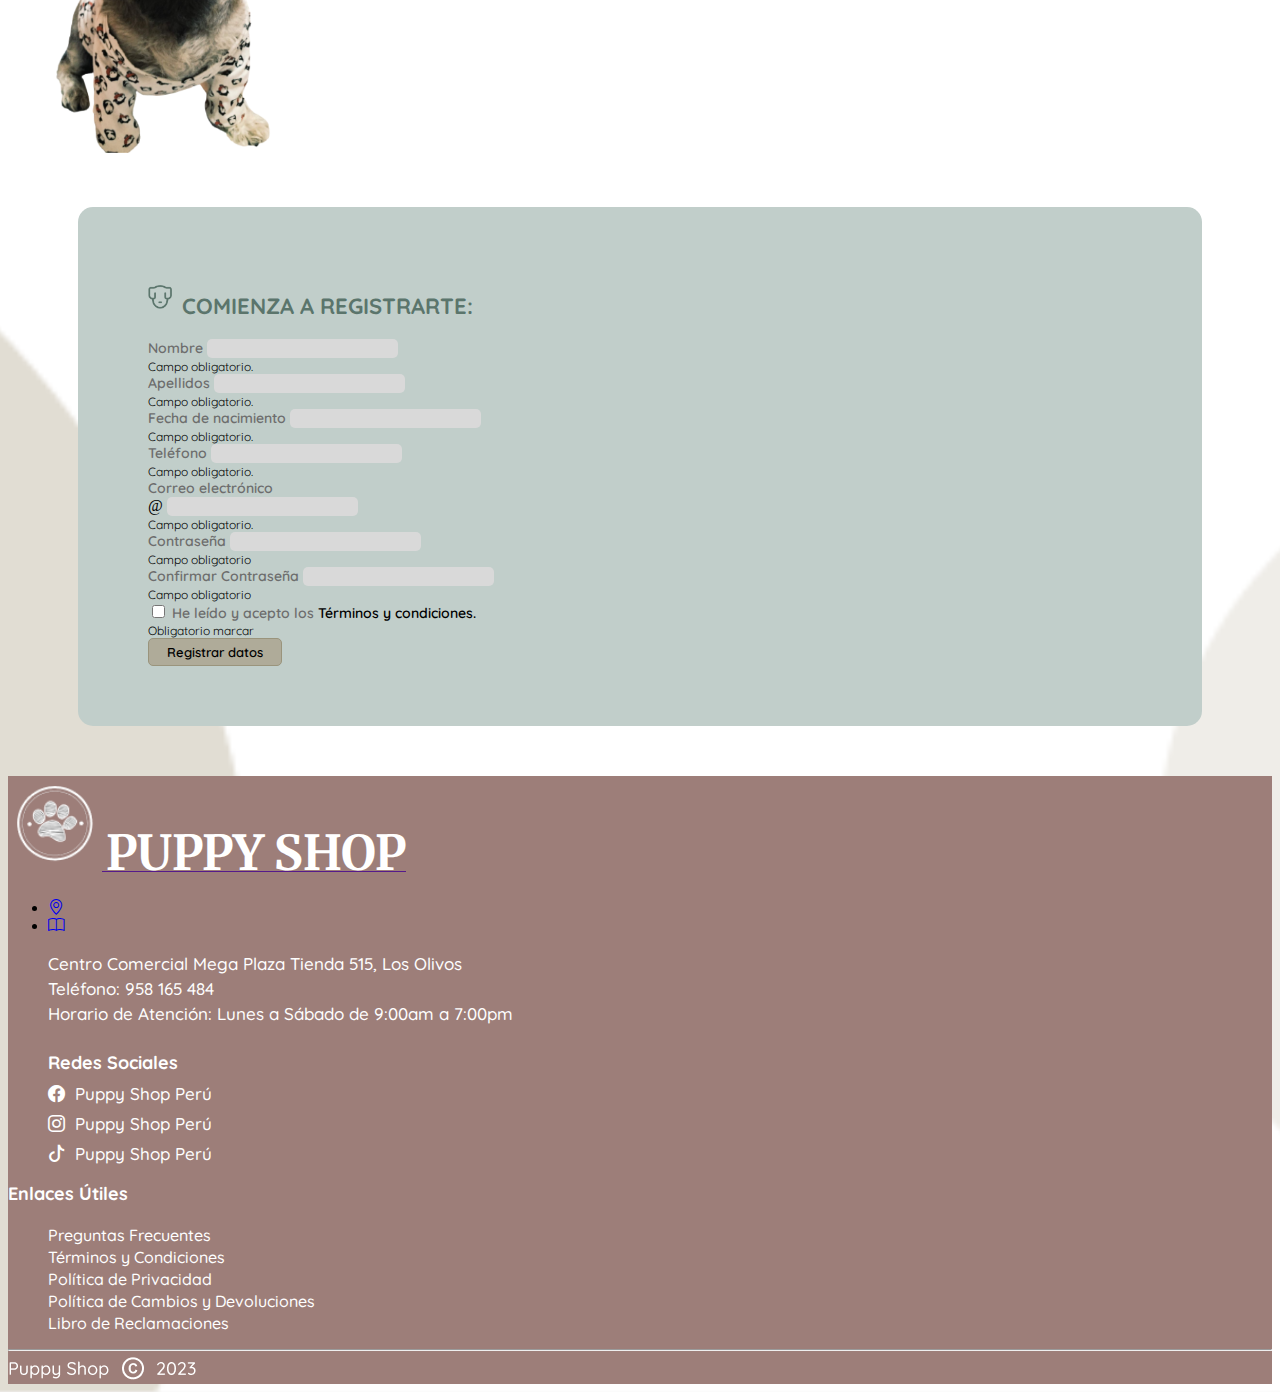
<file: registry.html>
<!DOCTYPE html>
<html lang="en">

<head>
  <meta charset="UTF-8">
  <meta name="viewport" content="width=device-width, initial-scale=1.0">
  <title>Registro</title>
  <link href="https://cdn.jsdelivr.net/npm/bootstrap@5.2.3/dist/css/bootstrap.min.css" rel="stylesheet"
    integrity="sha384-rbsA2VBKQhggwzxH7pPCaAqO46MgnOM80zW1RWuH61DGLwZJEdK2Kadq2F9CUG65" crossorigin="anonymous">
  <link rel="stylesheet" href="https://cdn.jsdelivr.net/npm/bootstrap-icons@1.10.5/font/bootstrap-icons.css">
  <link rel="stylesheet" type="text/css" href="css/registry.css">
  <link rel="icon" href="images/logo-v2.png">
</head>

<body>
  <!-- BANNER -->
  <div class="container-fluid">
    <div class="row banner p-lg-1">
      <div class="col-6 col-lg-6 col-md-3">
        <!-- DESKTOP | MOBILE -->
        <div class="d-md-none d-lg-block">
          <a class="navbar-brand ps-lg-4 logo justify-content-start align-items-center d-flex" href="">
            <img src="./images/logo-white.png" alt="" width="84px" height="84px">
            <span>PUPPY SHOP</span>
          </a>
        </div>
        <!-- TABLET -->
        <div class="d-none d-lg-none d-md-block">
          <ul class="nav icons d-flex justify-content-center p-0">
            <li class="nav-item">
              <a class="nav-link" href="https://www.megaplaza.com.pe/independencia" target="_blank"><i
                  class="bi bi-geo-alt"></i></a>
            </li>
            </li>
            <li class="nav-item">
              <a class="nav-link"
                href="https://api.whatsapp.com/send/?phone=933162322&text&type=phone_number&app_absent=0"
                target="_blank"><i class="bi bi-whatsapp pe-1"></i></a>
            </li>
            </li>
          </ul>
        </div>
      </div>
      <div class="col-6 col-md-6">
        <!-- DESKTOP | MOBILE -->
        <div class="d-md-none d-lg-block">
          <ul class="nav nav-2 icons justify-content-end d-flex pt-lg-2">
            <li class="nav-item">
              <a class="nav-link" aria-current="page" href="https://www.facebook.com/PuppyShopPeru2023/"
                target="_blank"><i class="bi bi-facebook"></i></a>
            </li>
            <li class="nav-item">
              <a class="nav-link" href="" target="_blank"><i class="bi bi-instagram"></i></a>
            </li>
            <li class="nav-item">
              <a class="nav-link" href="#"><i class="bi bi-tiktok"></i></a>
            </li>
          </ul>
        </div>
        <!-- TABLET -->
        <div class="d-none d-md-block d-lg-none">
          <a class="navbar-brand ps-lg-4 logo justify-content-center align-items-center d-flex" href="">
            <img src="./images/logo-white.png" alt="" width="84px" height="84px">
            <span>PUPPY SHOP</span>
          </a>
        </div>
      </div>
      <div class="col-md-3 d-lg-none">
        <!-- TABLET -->
        <div class="d-md-block d-none d-lg-none">
          <ul class="nav icons justify-content-center d-flex p-0">
            <li class="nav-item">
              <a class="nav-link" aria-current="page" href="https://www.facebook.com/PuppyShopPeru2023/"
                target="_blank"><i class="bi bi-facebook"></i></a>
            </li>
            <li class="nav-item">
              <a class="nav-link" href="#" target="_blank"><i class="bi bi-instagram"></i></a>
            </li>
            <li class="nav-item">
              <a class="nav-link" href="#"><i class="bi bi-tiktok"></i></a>
            </li>
          </ul>
        </div>
      </div>
    </div>
  </div>

  <!-- FORM -->
  <div class="container-fluid">
    <div class="row">
      <div class="col-12 col-lg-6 p-2">
        <!-- DESKTOP -->
        <div class="text-intro text-center d-none d-lg-block">
          <h1>¡Bienvenido a <br>nuestra comunidad <br>peluda!</h1>
          <img src="./images/dog-2.png" alt="">
        </div>
        <!-- RESPONSIVE -->
        <div class="text-intro d-flex justify-content-center align-items-center d-block d-lg-none">
          <h1 class="text-center">¡Bienvenido a <br>nuestra comunidad <br>peluda!</h1>
          <img src="./images/dog-2.png" alt="">
        </div>
      </div>
      <div class="col-12 col-lg-6">
        <div class="form-registry">
          <h2><img src="./images/icon-dog-2.png" alt="">COMIENZA A REGISTRARTE:</h2>
          <form class="row g-3 needs-validation" novalidate>
            <div class="col-md-6">
              <label for="validationCustom01" class="form-label">Nombre</label>
              <input type="text" class="form-control" id="validationCustom01" required>
              <div class="invalid-feedback message">
                Campo obligatorio.
              </div>
            </div>
            <div class="col-md-6">
              <label for="validationCustom03" class="form-label">Apellidos</label>
              <input type="text" class="form-control" id="validationCustom03" required>
              <div class="invalid-feedback message">
                Campo obligatorio.
              </div>
            </div>
            <div class="col-md-6">
              <label for="validationCustom02" class="form-label">Fecha de nacimiento</label>
              <input type="text" class="form-control" id="validationCustom02" required>
              <div class="invalid-feedback message">
                Campo obligatorio.
              </div>
            </div>
            <div class="col-md-6">
              <label for="validationCustom03" class="form-label">Teléfono</label>
              <input type="text" class="form-control" id="validationCustom03" required>
              <div class="invalid-feedback message">
                Campo obligatorio.
              </div>
            </div>
            <div class="col-md-12">
              <label for="validationCustomUsername" class="form-label">Correo electrónico</label>
              <div class="input-group has-validation">
                <span class="input-group-text" id="inputGroupPrepend">@</span>
                <input type="text" class="form-control" id="validationCustomUsername"
                  aria-describedby="inputGroupPrepend" required>
                <div class="invalid-feedback message">
                  Campo obligatorio.
                </div>
              </div>
            </div>
            <div class="col-md-6">
              <label for="exampleInputPassword1" class="form-label">Contraseña</label>
              <input type="password" class="form-control text-input" id="exampleInputPassword1" required>
              <div class="invalid-feedback message">
                Campo obligatorio
              </div>
            </div>
            <div class="col-md-6">
              <label for="exampleInputPassword1" class="form-label"> Confirmar Contraseña</label>
              <input type="password" class="form-control text-input" id="exampleInputPassword1" required>
              <div class="invalid-feedback message">
                Campo obligatorio
              </div>
            </div>
            <div class="col-12">
              <div class="form-check">
                <input class="form-check-input" type="checkbox" value="" id="invalidCheck" required>
                <label class="form-check-label" for="invalidCheck">
                  He leído y acepto los <span>Términos y condiciones.</span>
                </label>
                <div class="invalid-feedback message">
                  Obligatorio marcar
                </div>
              </div>
            </div>
            <div class="col-12 text-center">
              <button class="btn btn-primary" type="submit">Registrar datos</button>
            </div>
          </form>
        </div>
      </div>
    </div>
  </div>

  <!-- FOOTER -->
  <footer class="mt-4">
    <div class="container-fluid">
      <!-- FOOTER LOGO -->
      <div class="row">
        <div class="col-6 col-lg-12 col-md-12 ps-2 py-2 ps-lg-5 pt-lg-5 ps-md-4 pt-md-4">
          <a class="navbar-brand ps-3 logo-footer justify-content-start align-items-center d-flex" href="">
            <img src="./images/logo-v2-white.png" alt="" width="94px" height="94px">
            <span>PUPPY SHOP</span>
          </a>
        </div>
        <div class="col-6 d-lg-none d-md-none d-flex justify-content-end align-items-center">
          <ul class="nav footer-icons pe-4">
            <li class="nav-item">
              <a class="nav-link" href="https://www.megaplaza.com.pe/independencia" target="_blank"><i
                  class="bi bi-geo-alt"></i></a>
            </li>
            <li class="nav-item">
              <a class="nav-link" href="#"><i class="bi bi-book"></i></a>
            </li>
          </ul>
        </div>
      </div>
      <!-- FOOTER INFO -->
      <div class="row py-lg-3 align-items-center d-flex">
        <!-- MAP AND CONTACT -->
        <div class="col-4 ps-lg-5 d-none d-md-block d-lg-block">
          <ul class="contact">
            <li>Centro Comercial Mega Plaza Tienda 515, Los Olivos</li>
            <li>Teléfono: 958 165 484</li>
            <li>Horario de Atención: Lunes a Sábado de 9:00am a 7:00pm</li>
          </ul>
        </div>
        <!-- SOCIAL MEDIA -->
        <div class="col-4 text-center d-none d-md-block d-lg-block">
          <ul class="social-media-name ps-md-1">
            <li class="title-social-media p-0">Redes Sociales</li>
            <li>
              <a class="nav-link" href="https://www.facebook.com/PuppyShopPeru2023/" target="_blank"><i
                  class="bi bi-facebook"></i></i>Puppy Shop Perú</a>
            </li>
            <li>
              <a class="nav-link" href="#" target="_blank"><i class="bi bi-instagram"></i></i>Puppy Shop Perú</a>
            </li>
            <li>
              <a class="nav-link" href="#"><i class="bi bi-tiktok"></i></i>Puppy Shop Perú</a>
            </li>
          </ul>
        </div>
        <!-- TERMS AND CONDITIONS -->
        <div class="col-4 p-0 d-none d-md-block d-lg-block">
          <div class="ms-lg-5 ps-1 ps-lg-5 ps-md-4">
            <p class="links-title mb-1">Enlaces Útiles</p>
            <ul class="links p-0 ">
              <li>
                <a href="#">Preguntas Frecuentes</a>
              </li>
              <li>
                <a href="#">Términos y Condiciones</a>
              </li>
              <li>
                <a href="#">Política de Privacidad</a>
              </li>
              <li>
                <a href="#">Política de Cambios y Devoluciones</a>
              </li>
              <li>
                <a href="#">Libro de Reclamaciones</a>
              </li>
            </ul>
          </div>
        </div>
      </div>
      <!-- FOOTER NAME -->
      <div class="row">
        <div class="col-12 mb-2 p-0">
          <div class="footer-name text-center">
            <hr>
            <img src="./images/footer.png" alt="">
          </div>
        </div>
      </div>
    </div>
  </footer>


  <script src="https://cdn.jsdelivr.net/npm/bootstrap@5.3.1/dist/js/bootstrap.bundle.min.js"
    integrity="sha384-HwwvtgBNo3bZJJLYd8oVXjrBZt8cqVSpeBNS5n7C8IVInixGAoxmnlMuBnhbgrkm" crossorigin="anonymous">
    </script>

  <!-- FORM ACTIVE -->
  <script>
    // Example starter JavaScript for disabling form submissions if there are invalid fields
    (() => {
      'use strict'

      // Fetch all the forms we want to apply custom Bootstrap validation styles to
      const forms = document.querySelectorAll('.needs-validation')

      // Loop over them and prevent submission
      Array.from(forms).forEach(form => {
        form.addEventListener('submit', event => {
          if (!form.checkValidity()) {
            event.preventDefault()
            event.stopPropagation()
          }

          form.classList.add('was-validated')
        }, false)
      })
    })()
  </script>
</body>

</html>
</file>
<file: css/index.css>
@import url('https://fonts.googleapis.com/css2?family=Merriweather:wght@700&display=swap');
@import url('https://fonts.googleapis.com/css2?family=Quicksand:wght@700&display=swap');
@import url('https://fonts.googleapis.com/css2?family=Quicksand:wght@600&display=swap');
@import url('https://fonts.googleapis.com/css2?family=Quicksand:wght@500&display=swap');

:root {
    --color1-v1: #9D7E79;
    --color1-v2: #C6A9A4;
    --color1-v3: #DEC3BF;
    --color2-v1: #5B756C;
    --color2-v2: #889C95;
    --color2-v3: #C1CECA;
    --color3-v1: #9A947C;
    --color3-v2: #AFAB99;
    --color3-v3: #D3CEBF;
    --neutro1: #000000;
    --neutro2: #6D6D6D;
    --neutro3: #FFFFFF;
}

/* HEADER | PART 1 */
.part-1 li a {
    color: var(--neutro1);
    font-family: Quicksand;
    font-size: 15px;
    font-weight: 500;
    transition: all 500ms ease;
}
.part-2 li a {
    color: var(--neutro1);
    font-family: Quicksand;
    font-size: 19px;
    font-weight: bold;
    transition: all 500ms ease;
}

/* HEADER | PART 2 */
/*LOGO */
.logo span {
    color: var(--color2-v1);
    font-family: Merriweather;
    font-size: 37px;
    font-weight: bold;
    transition: all 500ms ease;
}
.logo img {
    width: 84px;
    height: 84px;
}

/* SEARCH */
.input-box {
    position: relative;
    height: 46px;
    width: 100%;
}
.input-box i {
    position: absolute;
    top: 32%;
    left: 3%;
    font-size: 14px;
    color: var(--neutro2);
}
.input-box input {
    width: 100%;
    height: 100%;
    border: 1px solid var(--neutro2);
    border-radius: 8px;
    padding-left: 40px;
    transition: all 500ms ease;
}
.input-box ::placeholder {
    color: var(--neutro2);
    font-family: Quicksand;
    font-size: 14px;
    font-weight: 500;
    align-items: center;
}

/* LOGIN */
.login-desktop i {
    color: var(--color2-v1);
    font-size: 25px;
    
}
.login-desktop a {
    border-radius: 10px;
    border: 1px solid var(--color2-v1);
    background: var(--color3-v3);
    color: var(--neutro2);
    font-family: Quicksand;
    font-size: 16px;
    font-weight: 600;
    padding: 5px 40px;
    transition: all 500ms ease;
}

/* NAV */
.banner-nav {
    background-color: var(--color1-v1);
}
.nav-items a {
    color: var(--neutro3);
    font-family: Quicksand;
    font-size: 18px;
    font-weight: 600;
    transition: all 500ms ease;
}
.nav-icons a {
    font-size: 22px;
    color: var(--neutro3);
    transition: all 500ms ease;
}

/* PROMOTIONS TITLE */
.title-promotion span {
    color: var(--color2-v1);
    font-family: Merriweather;
    font-size: 38px;
    font-weight: bold;
    padding: 10px;
    transition: all 500ms ease;
}
.title-promotion .line {
    margin-top: 38px;
    margin-left: 10px;
    height: 0.5px;
    width: 100%;
    background-color: var(--neutro2);
    transition: all 500ms ease;
}

/* CARDS */
.cards img {
    transition: 0.5s;
}
.promotion-cards button {
    transition: all 500ms ease;
    width: 100%;
    padding: 6px;
    background: var(--color2-v3);
    border: none;
    border-radius: 8px;
    color: #FFF;
    font-family: Quicksand;
    font-size: 17px;
    font-weight: 600;
    text-decoration-line: underline;
    margin-bottom: 10px;
}
.promotion-cards h5 {
    color: var(--neutro1);
    font-family: Quicksand;
    font-size: 18px;
    font-weight: 500;
}
.promotion-cards p {
    color: var(--color3-v1);
    font-family: Quicksand;
    font-size: 18px;
    font-weight: 600;
}
.promotion-cards p span {
    color: var(--neutro2);
    text-decoration-line: line-through;
}
.promotion-cards .card-oferta {
    width: 112px;
    padding: 5px;
    color: var(--neutro3);
    border-radius: 20px;
    background: var(--color1-v2);
    font-family: Quicksand;
    font-size: 20px;
    font-weight: 600;
    text-align: center;
}
.cards-oferta h5 {
    bottom: 50px;
}

/* PUBLICITY */
.banner {
    max-width: 100%;
    height: 331px;
    background-image: url(../images/publicity-4.JPG);
    background-size: cover;
    background-position: center;
    background-repeat: no-repeat;
    margin: 0 40px;
    border-radius: 10px;
}
.text-banner {
    margin: 0 0 0 40px;
}
.text-banner h2 {
    color: var(--color2-v1);
    font-family: Merriweather;
    font-size: 38px;
    font-weight: 700;
}
.text-banner a {
    padding: 5px 18px;
    border-radius: 25px;
    border: none;
    background: var(--color3-v2);
    color: var(--neutro3);
    font-family: Quicksand;
    font-size: 16px;
    font-weight: 600;
    text-decoration-line: underline;
    transition: all 500ms ease;
}

/* POPULAR */
.category-images {
    display: grid;
    grid-template-columns: 1fr 1fr 1fr 1fr;
    text-align: center;
}
.category-images img {
    padding: 30px;
    transition: 0.5s;
}

/* FOOTER */
footer {
    background-color: var(--color1-v1);
}
.logo-footer span {
    transition: all 500ms ease;
    color: var(--neutro3);
    font-family: Merriweather;
    font-size: 48px;
    font-weight: 700;
}
.contact {
    list-style-type: none;
}
.contact li {
    padding: 2px 0px;
    color: var(--neutro3);
    font-family: Quicksand;
    font-size: 17px;
    font-weight: 500;
}
.title-social-media {
    color: var(--neutro3);
    font-family: Quicksand;
    font-size: 18px;
    font-weight: 700;
}
.social-media-name {
    list-style-type: none;
}
.social-media-name li {
    padding-top: 9px;
}
.social-media-name li a {
    text-decoration: none;
    color: var(--neutro3);
    font-family: Quicksand;
    font-size: 17px;
    font-weight: 500;
    transition: all 500ms ease;
}
.social-media-name i {
    padding-right: 10px;
}
.links-title {
    color: var(--neutro3);
    font-family: Quicksand;
    font-size: 18px;
    font-weight: 700;
}
.links {
    list-style-type: none;
}
.links li {
    padding-top: 2px;
}
.links li a {
    transition: all 500ms ease;
    text-decoration: none;
    color: var(--neutro3);
    font-family: Quicksand;
    font-size: 16px;
    font-weight: 500;
}
.footer-name hr {
    margin: 5px 0px;
    color: var(--neutro3);
}

/* BOTON FLOTANTE */
.button {
    position: fixed;
    bottom: 15px;
    right: 15px;
}
.button .button-img {
    border-radius: 120px;
    background-color: var(--color2-v3);
    border: 3px solid var(--neutro2);
    text-align: center;
    box-shadow: 0px 1px 5px rgba(0, 0, 0, 0.4);
    transition: all 500ms ease;
    padding: 10px;
}
.button img {
    height: 30px;
    width: 30px;
}
.button .button-message {
    background-color: var(--color2-v3);
    color: #000;
    font-family: Quicksand;
    font-size: 14px;
    font-weight: 600;
    text-align: center;
    border-radius: 20px;
    border: 3px solid var(--neutro2);
    box-shadow: 0px 1px 5px rgba(0, 0, 0, 0.4);
    transition: all 500ms ease;
    padding: 8px 15px;
}


/* ANIMATION */
.part-1 a:hover {
    color: var(--color2-v1);
}
.part-2 a:hover {
    color: var(--color2-v1);
}
.logo span:hover {
    color: var(--color2-v2);
}
.login-desktop a:hover {
    background-color: var(--color3-v3);
    color: var(--color2-v1);
    font-weight: bold;
    border: none;
}
.nav-items a:hover {
    color: var(--color1-v3);
}
.nav-icons a:hover {
    color: var(--color1-v3);
}
.input-box input:hover {
    background-color: #e5e5e5;
}
.cards img:hover {
    transform:scale(1.1);
}
.cards button:hover {
    background-color: var(--color2-v3);
    color: var(--color2-v2);
}
.banner a:hover {
    background-color: var(--color3-v2);
    color: var(--color2-v3);
}
.category-images img:hover {
    filter: opacity(.6);
    transform:scale(1.1);
}
.logo-footer span:hover {
    color: var(--color1-v3);
}
.social-media-name a:hover {
    color: var(--color1-v3);
}
.links a:hover {
    color: var(--color1-v3); 
}
.button button:hover {
    background-color: var(--color3-v2);
}


/* Phone */
@media screen and (max-width: 767.98px){
    .logo span {
        font-size: 27px;
    }
    .logo img {
        width: 59px;
        height: 59px;
    }
    .mobile-links {
        padding-top: 12px;
    }
    .mobile-links a {
        color: var(--color2-v1);
        font-size: 18px;
    }
    .nav-icons a {
        font-size: 15px;
        padding: 0px 5px;
    }
    .nav-items a {
        font-size: 12px;
    }
    .title-promotion span {
        font-size: 21px;
        padding: 10px 0px;
    }
    .title-promotion .line {
        margin-top: 25px;
        height: 0.5px;
    }
    .card-3 {
        display: none;
    }
    .card-4 {
        display: none;
    }
    .promotion-cards button {
        font-size: 10px;
        height: 24px;
        margin-bottom: 7px;
        padding: 3px;
    }
    .promotion-cards img {
        padding: 20px 20px 0px;
    }
    .promotion-cards h5 {
        font-size: 12px;
        margin-bottom: 3px
    }
    .promotion-cards p {
        font-size: 10px;
    }
    .promotion-cards .card-oferta {
        font-size: 11px;
        width: 70px;
    }
    .banner {
        background-image: url(../images/publicidad-4-responsive.png);
        height: 150px;
        margin: 0 2px;
    }
    .text-banner {
        margin: 0 0 0 10px;
    }
    .text-banner h2 {
        font-size: 16px;
    }
    .text-banner a {
        padding: 5px 14px;
        font-size: 7px;
    }
    .product-3 {
        display: none;
    }
    .product-4 {
        display: none;
    }
    .category-images img {
        padding: 5px 13px 13px 13px;
    }
    .logo-footer span {
        font-size: 20px;
    }
    .logo-footer img {
        width: 40px;
        height: 40px;
    }
    .footer-icons a {
        color: var(--neutro3);
        padding: 0px 5px;
    }
    .footer-name img {
        height: 14px;
    }
    .button img {
        height: 22px;
        width: 22px;
    }
    .button .button-img {
        padding: 4px 6px 6px 6px;
    }
    .button .button-message {
        font-size: 11px;
        padding: 4px 10px;
    }
}

/* Tablet */
@media (min-width: 768px) and (max-width: 991.98px) {
    .logo span {
        font-size: 30px;
    }
    .logo img {
        width: 66px;
        height: 66px;
    }
    .tablet-part a {
        color: var(--color2-v1);
        font-size: 20px;
    }
    .nav-icons a {
        font-size: 18px;
        padding: 3px 10px;
    }
    .nav-title {
        color: var(--neutro3);
        font-family: Quicksand;
        font-weight: 500;
        font-size: 15px;
        padding-left: 50px;
    }
    .nav-items a {
        font-size: 14px;
    }
    .title-promotion span {
        font-size: 26px;
        padding: 10px 0px 10px 5px;
    }
    .title-promotion .line {
        margin-top: 28px;
        height: 0.5px;
    }
    .card-4 {
        display: none;
    }
    .promotion-cards button {
        font-size: 14px;
        margin-bottom: 7px;
        padding: 5px;
    }
    .promotion-cards img {
        padding: 40px 40px 0px;
    }
    
    .promotion-cards h5 {
        font-size: 14px;
    }
    .promotion-cards p {
        font-size: 13px;
    }
    .promotion-cards .card-oferta {
        font-size: 15px;
        width: 90px;
    }
    .banner {
        background-image: url(../images/publicidad-4-responsive.png);
        height: 150px;
        margin: 0 2px;
    }
    .text-banner {
        margin: 0 0 0 10px;
    }
    .text-banner h2 {
        margin: 0 0 5px 0;
        font-size: 20px;
    }
    .text-banner a {
        padding: 5px 14px;
        font-size: 8px;
    }
    .product-4 {
        display: none;
    }
    .category-images img {
        padding: 20px;
    }
    .logo-footer span {
        font-size: 25px;
    }
    .logo-footer img {
        width: 60px;
        height: 60px;
    }
    .contact li {
        font-size: 14px;
    }
    .contact {
        padding-left: 35px;
    }
    .title-social-media {
        font-size: 16px;
        padding-top: 12px;
    }
    .social-media-name li a {
        font-size: 14px;
    }
    .links-title {
        font-size: 16px;
    }
    .links li a {
        font-size: 14px;
    }
    .footer-name img {
        height: 16px;
    }
    .button img {
        height: 25px;
        width: 25px;
    }
    .button .button-img {
        padding: 8px;
    }
    .button .button-message {
        font-size: 12px;
        padding: 6px 12px;
    }
}
</file>
<file: css/login.css>
@import url('https://fonts.googleapis.com/css2?family=Merriweather:wght@700&display=swap');
@import url('https://fonts.googleapis.com/css2?family=Quicksand:wght@700&display=swap');
@import url('https://fonts.googleapis.com/css2?family=Quicksand:wght@600&display=swap');
@import url('https://fonts.googleapis.com/css2?family=Quicksand:wght@500&display=swap');

:root {
    --color1-v1: #9D7E79;
    --color1-v2: #C6A9A4;
    --color1-v3: #DEC3BF;
    --color2-v1: #5B756C;
    --color2-v2: #889C95;
    --color2-v3: #C1CECA;
    --color3-v1: #9A947C;
    --color3-v2: #AFAB99;
    --color3-v3: #D3CEBF;
    --neutro1: #000000;
    --neutro2: #6D6D6D;
    --neutro3: #FFFFFF;
}

body {
    background-image: url(../images/background.png);
    background-position: center;
    background-size: cover;
}

.banner {
    background-color: var(--color1-v1);
}
.logo img {
    height: 55px;
    width: 55px;
}
.logo span {
    color: var(--neutro3);
    font-family: Merriweather;
    font-size: 28px;
    font-weight: bold;
    transition: all 500ms ease;
}
.icons {
    padding: 0px 80px;
}
.icons a {
    padding: 0px 10px;
    font-size: 25px;
    color: var(--neutro3);
    transition: all 500ms ease;
}

.text-intro h1 {
    padding: 70px 0 0 0;
    color: var(--color2-v1);
    font-family: Merriweather;
    font-size: 70px;
    font-weight: 700;
}
.text-intro img {
    width: 340px;
    height: 410px;
}

/* FORM LOGIN */
.form-registry {
    margin: 50px 70px;
    padding: 90px 80px;
    background-color: var(--color1-v3);
    border-radius: 15px;
}
.form-registry h2 {
    color: var(--color1-v1);
    font-family: Quicksand;
    font-size: 24px;
    font-weight: 700;
}
.form-registry img {
    height: 25px;
    width: 25px;
    margin: 0 10px 5px 0;
}
.form-registry input {
    padding: 4px 7px;
    border-radius: 5px;
    background: #D9D9D9;
    border: none;
    transition: all 500ms ease;
}
.form-registry label {
    margin-bottom: 2px;
    font-size: 14px;
    color: var(--neutro2);
    font-family: Quicksand;
    font-weight: 600;
}
.form-registry button {
    padding: 5px 30px;
    border-radius: 5px;
    border: 1px solid var(--color3-v1);
    background: var(--color3-v2);
    color: #000;
    font-family: Quicksand;
    font-size: 16px;
    font-weight: 600;
    transition: all 500ms ease;
}
.form-registry .message {
    font-family: Quicksand;
    margin-top: 1px;
    font-size: 14px;
}
.links-login li {
    margin: auto;
    list-style-type: none;
    text-align: center;
}
.links-login a {
    color: #6D6D6D;
    font-family: Quicksand;
    font-size: 15px;
    font-weight: 600;
    transition: all 500ms ease;
}
/* FOOTER */
footer {
    background-color: var(--color1-v1);
}
.logo-footer span {
    transition: all 500ms ease;
    color: var(--neutro3);
    font-family: Merriweather;
    font-size: 48px;
    font-weight: 700;
}
.contact {
    list-style-type: none;
}
.contact li {
    padding: 2px 0px;
    color: var(--neutro3);
    font-family: Quicksand;
    font-size: 17px;
    font-weight: 500;
}
.title-social-media {
    color: var(--neutro3);
    font-family: Quicksand;
    font-size: 18px;
    font-weight: 700;
}
.social-media-name {
    list-style-type: none;
}
.social-media-name li {
    padding-top: 9px;
}
.social-media-name li a {
    text-decoration: none;
    color: var(--neutro3);
    font-family: Quicksand;
    font-size: 17px;
    font-weight: 500;
    transition: all 500ms ease;
}
.social-media-name i {
    padding-right: 10px;
}
.links-title {
    color: var(--neutro3);
    font-family: Quicksand;
    font-size: 18px;
    font-weight: 700;
}
.links {
    list-style-type: none;
}
.links li {
    padding-top: 2px;
}
.links li a {
    transition: all 500ms ease;
    text-decoration: none;
    color: var(--neutro3);
    font-family: Quicksand;
    font-size: 16px;
    font-weight: 500;
}
.footer-name hr {
    margin: 5px 0px;
    color: var(--neutro3);
}


/* STYLE */
.banner span:hover {
    color: var(--color1-v3);
}
.banner a:hover {
    color: var(--color1-v3);
}
.form-registry input:hover {
    background-color: var(--color3-v3);
    border: none;
}
.form-registry button:hover {
    border: none;
    background-color: var(--color3-v2);
    color: var(--color2-v1); 
}
.links a:hover {
    color: var(--color1-v1);
}
.logo-footer span:hover {
    color: var(--color1-v3);
}
.social-media-name a:hover {
    color: var(--color1-v3);
}
.links a:hover {
    color: var(--color1-v3); 
}
.links-login a:hover {
    color: var(--color1-v1);
}

/* TABLET */
@media (min-width: 768px) and (max-width: 991.98px) {
    .logo img {
        height: 40px;
        width: 40px;
    }
    .logo span {
        font-size: 26px;
        padding: 7px;
    }
    .icons a {
        padding: 12px 10px 0;
        font-size: 18px;
    }
    .text-intro {
        padding: 20px 0 0 0;
    }
    .text-intro h1 {
        font-size: 70px;
    }
    .text-intro img {
        width: 260px;
        height: 330px;
    }
    .form-registry h2 {
        font-size: 20px;
    }
    .form-registry img {
        height: 20px;
        width: 20px;
        margin: 0 8px 5px 0;
    }
    .form-registry {
        margin: 60px 60px;
        padding: 80px 90px;
    }
    .links a {
        font-size: 13px;
    }
    .logo-footer span {
        font-size: 25px;
    }
    .logo-footer img {
        width: 60px;
        height: 60px;
    }
    .contact li {
        font-size: 14px;
    }
    .contact {
        padding-left: 35px;
    }
    .title-social-media {
        font-size: 16px;
        padding-top: 12px;
    }
    .social-media-name li a {
        font-size: 14px;
    }
    .links-title {
        font-size: 16px;
    }
    .links li a {
        font-size: 14px;
    }
    .footer-name img {
        height: 16px;
    }
}

/* Phone */
@media screen and (max-width: 767.98px) {
    .logo img {
        height: 35px;
        width: 35px;
    }
    .logo span {
        font-size: 22px;
        padding: 7px;
    }
    .icons {
        padding: 0;
    }
    .icons a {
        padding: 12px 10px 0;
        font-size: 14px;
    }
    .form-registry img {
        height: 20px;
        width: 20px;
        margin: 0 8px 5px 0;
    }
    .text-intro {
        padding: 20px 0 0 0;
    }
    .text-intro h1 {
        font-size: 45px;
    }
    .text-intro img{
        width: 180px;
        height: 210px;
    }
    .form-registry {
        margin: 40px 30px;
        padding: 60px 30px;
    }
    .form-registry h2 {
        font-size: 15px;
    }
    .form-registry img {
        height: 16px;
        width: 16px;
        margin: 0 8px 5px 0;
    }
    .form-registry label {
        margin: 0px;
        font-size: 11px;
    }
    .form-registry input {
        padding: 2px 5px;
        font-size: 11px;
    }
    .form-registry .message {
        font-size: 10px;
    }
    .form-registry button {
        font-size: 10px;
    }
    .form-registry span {
        padding: 1px 5px;
    }
    .links-login a {
        font-size: 10px;
    }
    .logo-footer span {
        font-size: 20px;
    }
    .logo-footer img {
        width: 40px;
        height: 40px;
    }
    .footer-icons a {
        color: var(--neutro3);
        padding: 0px 5px;
    }
    .footer-name img {
        height: 14px;
    }
}
</file>
<file: css/registry.css>
@import url('https://fonts.googleapis.com/css2?family=Merriweather:wght@700&display=swap');
@import url('https://fonts.googleapis.com/css2?family=Quicksand:wght@700&display=swap');
@import url('https://fonts.googleapis.com/css2?family=Quicksand:wght@600&display=swap');
@import url('https://fonts.googleapis.com/css2?family=Quicksand:wght@500&display=swap');

:root {
    --color1-v1: #9D7E79;
    --color1-v2: #C6A9A4;
    --color1-v3: #DEC3BF;
    --color2-v1: #5B756C;
    --color2-v2: #889C95;
    --color2-v3: #C1CECA;
    --color3-v1: #9A947C;
    --color3-v2: #AFAB99;
    --color3-v3: #D3CEBF;
    --neutro1: #000000;
    --neutro2: #6D6D6D;
    --neutro3: #FFFFFF;
}

body {
    background-image: url(../images/background.png);
    background-position: center;
    background-size: cover;
}

.banner {
    background-color: var(--color1-v1);
}
.logo img {
    height: 55px;
    width: 55px;
}
.logo span {
    color: var(--neutro3);
    font-family: Merriweather;
    font-size: 28px;
    font-weight: bold;
    transition: all 500ms ease;
}
.icons {
    padding: 0px 80px;
}
.icons a {
    padding: 0px 10px;
    font-size: 25px;
    color: var(--neutro3);
    transition: all 500ms ease;
}

.text-intro h1 {
    padding: 50px 0 0 0;
    color: var(--color1-v1);
    font-family: Merriweather;
    font-size: 40px;
    font-weight: 700;
}
.text-intro img {
    width: 290px;
    height: 410px;
}

/* FORM LOGIN */
.form-registry {
    margin: 50px 70px;
    padding: 60px 70px;
    background-color: var(--color2-v3);
    border-radius: 15px;
}
.form-registry h2 {
    color: var(--color2-v1);
    font-family: Quicksand;
    font-size: 22px;
    font-weight: 700;
}
.form-registry img {
    height: 24px;
    width: 24px;
    margin: 0 10px 5px 0;
}
.form-registry input {
    padding: 2px 7px;
    border-radius: 5px;
    background: #D9D9D9;
    border: none;
    transition: all 500ms ease;
}
.form-registry label {
    margin-bottom: 2px;
    font-size: 14px;
    color: var(--neutro2);
    font-family: Quicksand;
    font-weight: 600;
}
.form-registry span {
    color: var(--neutro1);
}
.form-registry button {
    padding: 5px 18px;
    border-radius: 5px;
    border: 1px solid var(--color3-v1);
    background: var(--color3-v2);
    color: #000;
    font-family: Quicksand;
    font-size: 13px;
    font-weight: 600;
    transition: all 500ms ease;
}
.form-registry .message {
    font-family: Quicksand;
    margin-top: 1px;
    font-size: 12px;
}

/* FOOTER */
footer {
    background-color: var(--color1-v1);
}
.logo-footer span {
    transition: all 500ms ease;
    color: var(--neutro3);
    font-family: Merriweather;
    font-size: 48px;
    font-weight: 700;
}
.contact {
    list-style-type: none;
}
.contact li {
    padding: 2px 0px;
    color: var(--neutro3);
    font-family: Quicksand;
    font-size: 17px;
    font-weight: 500;
}
.title-social-media {
    color: var(--neutro3);
    font-family: Quicksand;
    font-size: 18px;
    font-weight: 700;
}
.social-media-name {
    list-style-type: none;
}
.social-media-name li {
    padding-top: 9px;
}
.social-media-name li a {
    text-decoration: none;
    color: var(--neutro3);
    font-family: Quicksand;
    font-size: 17px;
    font-weight: 500;
    transition: all 500ms ease;
}
.social-media-name i {
    padding-right: 10px;
}
.links-title {
    color: var(--neutro3);
    font-family: Quicksand;
    font-size: 18px;
    font-weight: 700;
}
.links {
    list-style-type: none;
}
.links li {
    padding-top: 2px;
}
.links li a {
    transition: all 500ms ease;
    text-decoration: none;
    color: var(--neutro3);
    font-family: Quicksand;
    font-size: 16px;
    font-weight: 500;
}
.footer-name hr {
    margin: 5px 0px;
    color: var(--neutro3);
}

/* STYLE */
.banner span:hover {
    color: var(--color1-v3);
}
.banner a:hover {
    color: var(--color1-v3);
}
.form-registry input:hover {
    background-color: var(--color3-v3);
    border: none;
}
.form-registry button:hover {
    border: none;
    background-color: var(--color3-v2);
    color: var(--color2-v1); 
}
.logo-footer span:hover {
    color: var(--color1-v3);
}
.social-media-name a:hover {
    color: var(--color1-v3);
}
.links a:hover {
    color: var(--color1-v3); 
}


/* TABLET */
@media (min-width: 768px) and (max-width: 991.98px) {
    .logo img {
        height: 40px;
        width: 40px;
    }
    .logo span {
        font-size: 26px;
        padding: 7px;
    }
    .icons a {
        padding: 12px 10px 0;
        font-size: 18px;
    }
    .form-registry h2 {
        font-size: 20px;
    }
    .form-registry img {
        height: 20px;
        width: 20px;
        margin: 0 8px 5px 0;
    }
    .form-registry {
        margin: 50px 60px;
        padding: 40px 50px;
    }
    .logo-footer span {
        font-size: 25px;
    }
    .logo-footer img {
        width: 60px;
        height: 60px;
    }
    .contact li {
        font-size: 14px;
    }
    .contact {
        padding-left: 35px;
    }
    .title-social-media {
        font-size: 16px;
        padding-top: 12px;
    }
    .social-media-name li a {
        font-size: 14px;
    }
    .links-title {
        font-size: 16px;
    }
    .links li a {
        font-size: 14px;
    }
    .footer-name img {
        height: 16px;
    }
}

/* Phone */
@media screen and (max-width: 767.98px) {
    .logo img {
        height: 35px;
        width: 35px;
    }
    .logo span {
        font-size: 22px;
        padding: 7px;
    }
    .icons {
        padding: 0;
    }
    .icons a {
        padding: 12px 10px 0;
        font-size: 14px;
    }
    .form-registry img {
        height: 20px;
        width: 20px;
        margin: 0 8px 5px 0;
    }
    .text-intro h1 {
        font-size: 23px;
    }
    .text-intro img{
        width: 180px;
        height: 230px;
    }
    .form-registry {
        margin: 40px 30px;
        padding: 40px 30px;
    }
    .form-registry h2 {
        font-size: 15px;
    }
    .form-registry img {
        height: 16px;
        width: 16px;
        margin: 0 8px 5px 0;
    }
    .form-registry label {
        margin: 0px;
        font-size: 11px;
    }
    .form-registry input {
        padding: 1px 5px;
        font-size: 11px;
    }
    .form-registry .message {
        font-size: 10px;
    }
    .form-registry button {
        font-size: 10px;
    }
    .logo-footer span {
        font-size: 20px;
    }
    .logo-footer img {
        width: 40px;
        height: 40px;
    }
    .footer-icons a {
        color: var(--neutro3);
        padding: 0px 5px;
    }
    .footer-name img {
        height: 14px;
    }
}
</file>
